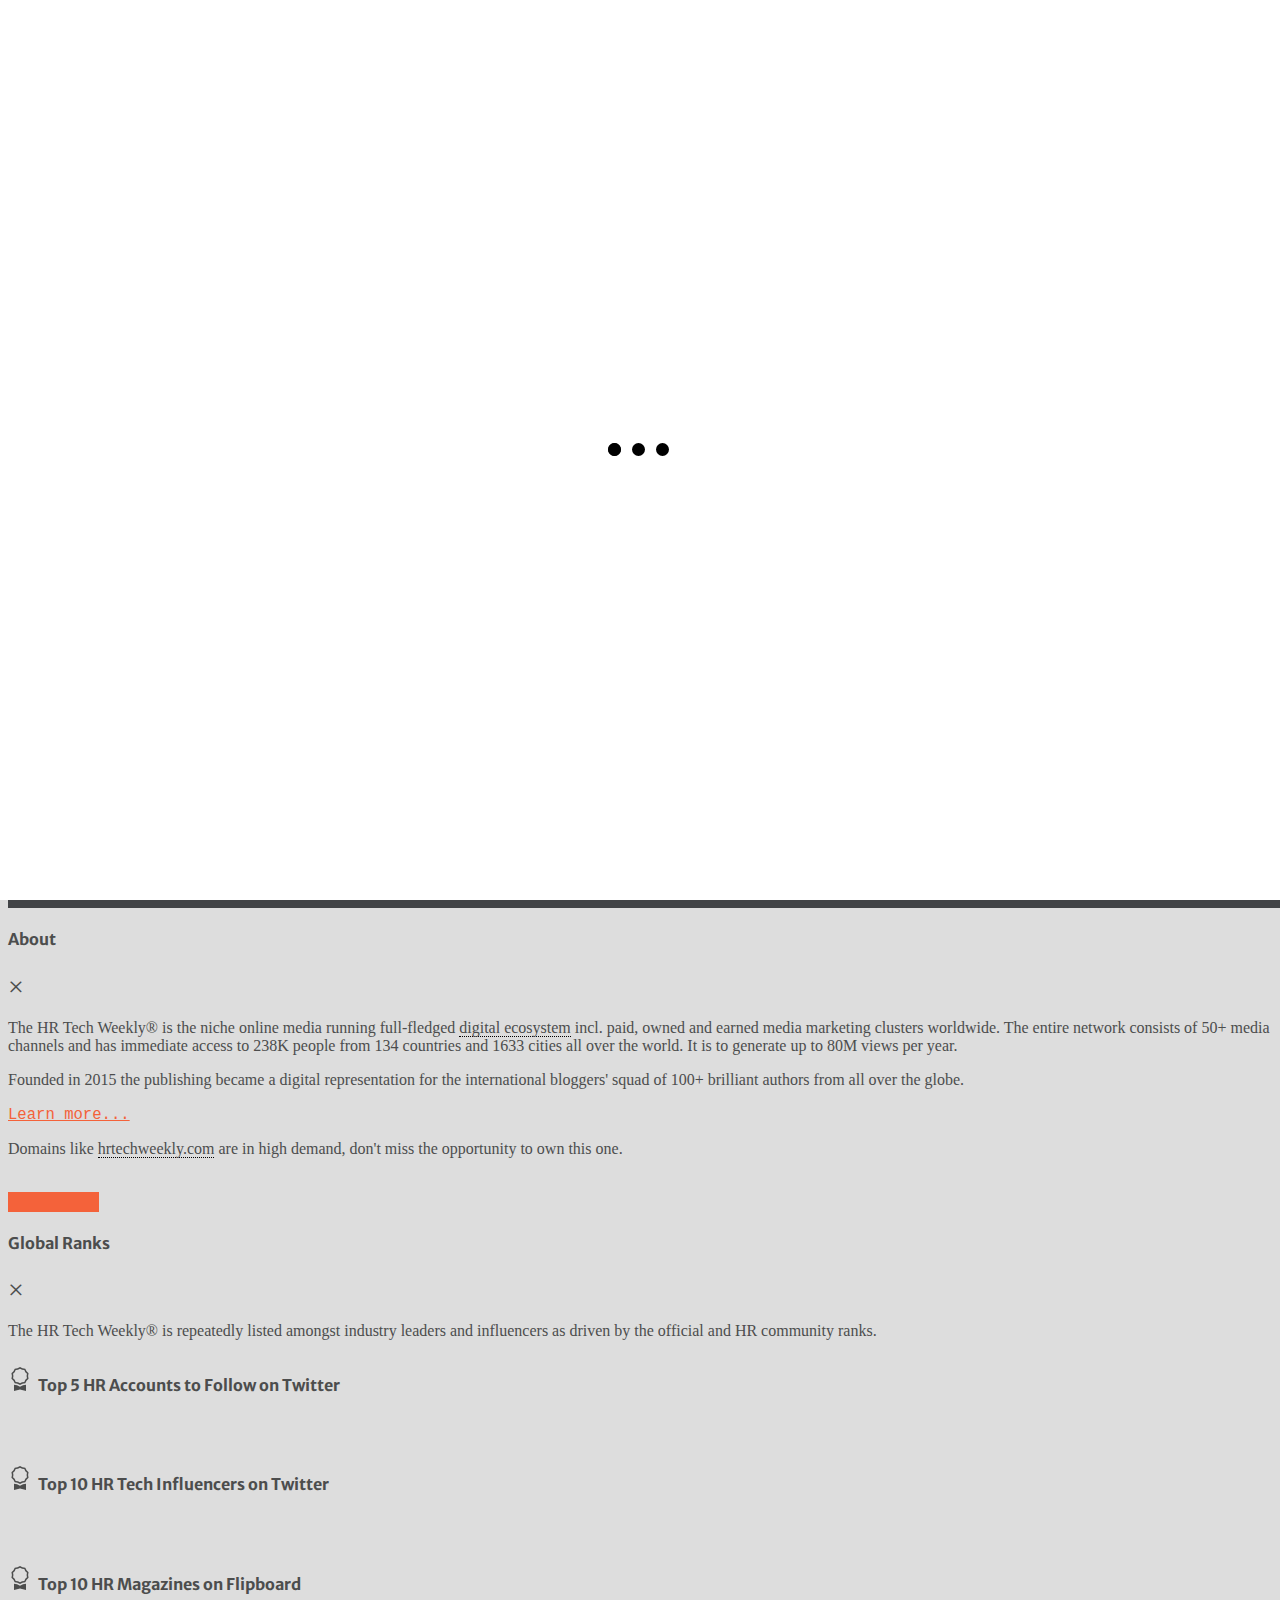
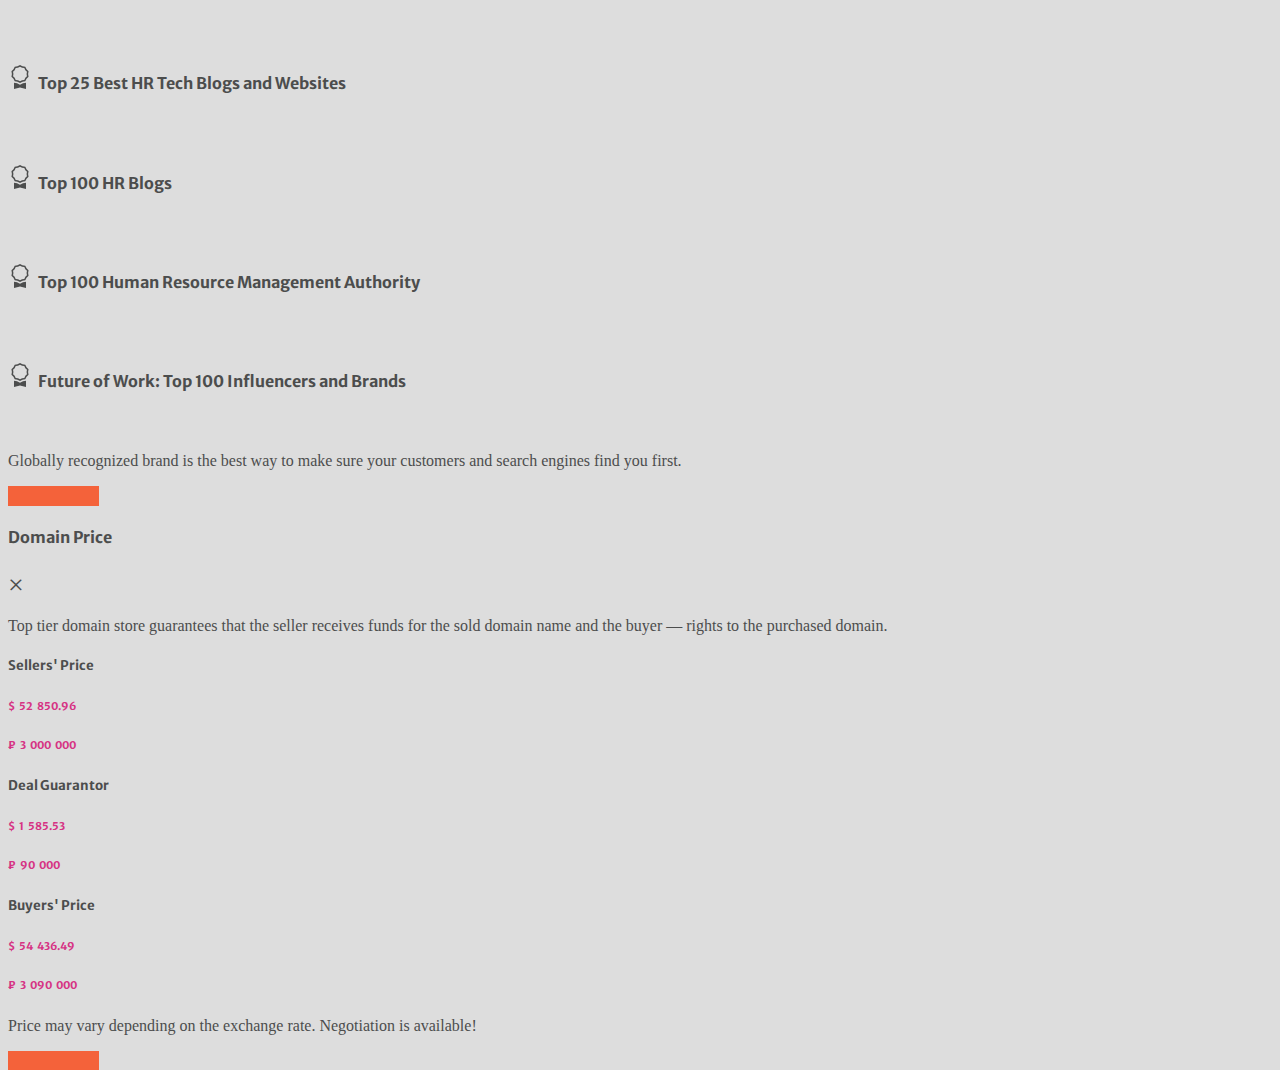
<file: index.html>
<!DOCTYPE html>
<!-- PUBLIC "-//W3C//DTD XHTML 1.1//EN" "http://www.w3.org/TR/xhtml11/DTD/xhtml11.dtd" -->
<html lang="en" xml:lang="en" dir="ltr" xmlns="http://www.w3.org/1999/xhtml">

<head itemscope itemtype="http://schema.org/WPHeader">
	<!-- schema.org scope WPHeader-->
	<meta charset="utf-8"><!-- Meta Core-->
	<meta http-equiv="X-UA-Compatible" content="IE=edge"><!-- Internet Explorer Rendering ("old but not useless")-->
	<!-- Base URL-->
	<base href="">
	<!-- START Profiles-->
	<!-- XFN 1.1 Profile-->
	<link rel="profile" href="https://gmpg.org/xfn/11">
	<!-- OpenSearch Profile-->
	<link rel="profile" href="http://a9.com/-/spec/opensearch/1.1/">
	<!-- DCMI Profile-->
	<link rel="profile" href="https://www.dublincore.org/specifications/dublin-core/dc-html/">
	<!-- Dublin Core Metatag Initiative-->
	<link rel="schema.DC" href="http://purl.org/dc/elements/1.1/">
	<link rel="schema.DCTERMS" href="http://purl.org/dc/terms/">
	<!-- END Profiles-->
	<!-- A super tiny, native performant library for lazy-loading JS, CSS, images, iframes... Easily speed up a website!-->
	<script>
	! function(e, o, t, n, i, r) { // This script should always go inline as early as possible for better performance.
		function c(e, t) {
			r ? n(e, t || 32) : i.push(e, t)
		}

		function f(e, t, n, i) {
			return t && o.getElementById(t) || (i = o.createElement(e || 'SCRIPT'), t && (i.id = t), n && (i.onload = n), o.head.appendChild(i)), i || {}
		}
		r = /p/.test(o.readyState), e.addEventListener('on' + t in e ? t : 'load', function() {
			for(r = 1; i[0];) c(i.shift(), i.shift())
		}), c._ = f, e.defer = c, e.deferscript = function(e, t, n, i) {
			c(function() {
				f('', t, i).src = e
			}, n)
		}
	}(this, document, 'pageshow', setTimeout, []),
	function(s, n) {
		var a = 'IntersectionObserver',
			d = 'src',
			l = 'lazied',
			h = 'data-',
			m = h + l,
			y = 'load',
			p = 'forEach',
			b = 'getAttribute',
			g = 'setAttribute',
			v = Function(),
			I = s.defer || v,
			c = I._ || v;

		function A(e, t) {
			return [].slice.call((t || n).querySelectorAll(e))
		}

		function e(u) {
			return function(e, t, o, r, c, f) {
				I(function(n, t) {
					function i(n) {
						!1 !== (r || v).call(n, n) && ((f || ['srcset', d, 'style'])[p](function(e, t) {
							(t = n[b](h + e)) && n[g](e, t)
						}), A('SOURCE', n)[p](i), y in n && n[y]()), n.className += ' ' + (o || l)
					}
					t = a in s ? (n = new s[a](function(e) {
						e[p](function(e, t) {
							e.isIntersecting && (t = e.target) && (n.unobserve(t), i(t))
						})
					}, c)).observe.bind(n) : i, A(e || u + '[' + h + d + ']:not([' + m + '])')[p](function(e) {
						e[b](m) || (e[g](m, u), t(e))
					})
				}, t)
			}
		}

		function t() {
			I(function(t, n, i, o, r) {
				t = A((i = '[type=deferjs]') + ':not(' + (o = '[async]') + ')').concat(A(i + o)),
					function e() {
						if(0 != t) {
							for(o in (i = t.shift()).parentNode.removeChild(i), i.removeAttribute('type'), n = c(i.nodeName), i) 'string' == typeof(r = i[o]) && n[o] != r && (n[o] = r);
							n[d] && !n.hasAttribute('async') ? n.onload = n.onerror = e : I(e, .1)
						}
					}()
			}, 4)
		}
		t(), s.deferstyle = function(t, n, e, i) {
			I(function(e) {
				(e = c('LINK', n, i)).rel = 'stylesheet', e.href = t
			}, e)
		}, s.deferimg = e('IMG'), s.deferiframe = e('IFRAME'), I.all = t
	}(this, document);
	</script>
	<!-- Viewpoint Mode-->
	<meta name="viewport" content="width=device-width, initial-scale=1, shrink-to-fit=no">
	<!-- Meta Data - Key-->
	<meta name="description" lang="en" xml:lang="en" content="Well known premium domain name hrtechweekly.com is available for instantly purchase. Invest in a great digital asset to launch your media business.">
	<meta name="keywords" lang="en" xml:lang="en" content="hrtechweekly, hrtechweekly.com, hr tech weekly, for sale, premium domain, domain name, media business, online media">
	<!-- ...then Item Property for Schema.org-->
	<meta itemprop="description" content="Well known premium domain name hrtechweekly.com is available for instantly purchase. Invest in a great digital asset to launch your media business.">
	<meta itemprop="keywords" content="hrtechweekly, hrtechweekly.com, hr tech weekly, for sale, premium domain, domain name, media business, online media">
	<!-- ...and DCMI-->
	<meta name="DC.Subject" content="hrtechweekly, hrtechweekly.com, hr tech weekly, for sale, premium domain, domain name, media business, online media">
	<meta name="DC.Description" content="Well known premium domain name hrtechweekly.com is available for instantly purchase. Invest in a great digital asset to launch your media business.">
	<meta name="abstract" content="Domain for Sale">
	<!-- ...then Item Property for Schema.org-->
	<meta itemprop="abstract" content="Domain for Sale">
	<!-- ...and DCMI-->
	<meta name="DC.Abstract" content="Domain for Sale">
	<!-- Title (incl. Item Property for Schema.org)-->
	<title itemprop="headline">The HR Tech Weekly® - Domain for Sale. Buy It Now!</title>
	<!-- ...and ROR-->
	<meta name="title" content="The HR Tech Weekly® - Domain for Sale. Buy It Now!">
	<!-- ...and DCMI-->
	<meta name="DC.Title" content="The HR Tech Weekly® - Domain for Sale. Buy It Now!">
	<meta name="DCTERMS.Alternative" content="The HR Tech Weekly® - Domain for Sale. Buy It Now!">
	<!-- Cascade Style Sheets Files (CSS)-->
	<!-- Google Fonts-->
	<link href="https://fonts.googleapis.com/css?family=Merriweather+Sans:400,700&display=swap" rel="stylesheet preload" as="style" type="text/css" crossorigin="anonymous" referrerpolicy="no-referrer" media="all">
	<link href="https://fonts.googleapis.com/css?family=Merriweather:400,300,300italic,400italic,700,700italic&display=swap" rel="stylesheet preload" as="style" type="text/css" crossorigin="anonymous" referrerpolicy="no-referrer" media="all">
	<!-- Vendor CSS-->
	<link href="https://cdnjs.cloudflare.com/ajax/libs/bootstrap/5.2.2/css/bootstrap.min.css" rel="stylesheet" integrity="sha512-CpIKUSyh9QX2+zSdfGP+eWLx23C8Dj9/XmHjZY2uDtfkdLGo0uY12jgcnkX9vXOgYajEKb/jiw67EYm+kBf+6g==" crossorigin="anonymous" referrerpolicy="no-referrer">
	<!-- Theme CSS-->
	<link href="css/styles.css" rel="stylesheet" type="text/css">
	<!-- END Cascade Style Sheets Files (CSS). NB: Don't change the order of appearance as it may influence the rendering-->
	<!-- UI & UX Custom Inline CSS-->
	<!-- END UI & UX Custom Inline CSS-->
	<!-- Facebook Open Graph-->
	<meta property="og:type" content="website">
	<meta property="og:url" content="https://hrtechweekly.com/">
	<meta property="og:title" content="The HR Tech Weekly® - Domain for Sale. Buy It Now!">
	<meta property="og:description" content="Well known premium domain name hrtechweekly.com is available for instantly purchase. Invest in a great digital asset to launch your media business.">
	<meta property="og:site_name" content="The premium domain name hrtechweekly.com is for sale. Don't miss the opportunity to buy it!">
	<meta property="og:locale" content="en_US">
	<meta property="og:locale:alternate" content="ru_RU">
	<meta property="fb:app_id" content="249643311490">
	<!-- Open Graph Image-->
	<meta property="og:image" content="https://hrtechweekly.com/images/open-graph-image.jpg">
	<meta property="og:image:width" content="1200">
	<meta property="og:image:height" content="630">
	<!-- Twitter Markup-->
	<meta name="twitter:card" content="summary">
	<meta name="twitter:creator" content="@HRTechWeekly">
	<meta name="twitter:site" content="@HRTechWeekly">
	<meta name="twitter:title" content="The HR Tech Weekly® - Domain for Sale. Buy It Now!">
	<meta name="twitter:description" content="The premium domain name hrtechweekly.com is for sale. Don't miss the opportunity to buy it!">
	<meta name="twitter:country" content="US">
	<!-- Twitter Image-->
	<meta name="twitter:image" content="https://hrtechweekly.com/images/twitter-image.jpg">
	<meta name="twitter:image:alt" content="The HR Tech Weekly® - Domain for Sale. Buy It Now!">
	<meta name="twitter:image:width" content="1024">
	<meta name="twitter:image:height" content="512">
	<!-- Favicon Package-->
	<link rel="icon" type="image/x-icon" href="favicon.ico">
	<link rel="icon" type="image/vnd.microsoft.icon" href="favicon.ico">
	<!--[if IE]>
            <link rel="shortcut icon" type="image/x-icon" href="https://hrtechweekly.com/favicon.ico" />
        <![endif]-->
	<link rel="shortcut icon" href="[data-uri]"> <!-- sizes="16x16"-->
	<link sizes="1080x1080" rel="icon" href="images/icon.png">
	<!-- .covers all the missing sizes before implementing an extended favicon package for PWA-->
	<link sizes="32x32" rel="icon" href="images/favicon.png">
	<link sizes="180x180" rel="apple-touch-icon" href="images/apple-touch-icon.png">
	<link sizes="192x192" rel="icon" href="images/android-chrome.png">
	<meta name="msapplication-TileImage" content="https://hrtechweekly.com/images/mstile.png"> <!-- sizes="270x270"-->
	<!-- Meta Data - Other-->
	<meta name="copyright" content="The HR Tech Weekly®">
	<meta name="reply-to" content="info@hrtechweekly.com">
	<meta name="publisher" content="The HR Tech Weekly®">
	<meta name="author" content="The HR Tech Weekly®" lang="en" xml:lang="en" title="Editorial Team">
	<meta name="designer" content="codexgq (URL: https://codex.gq GitHub: https://github.com/codexgq Email: info@codex.gq)">
	<meta name="rating" content="General">
	<meta name="classification" content="Business">
	<meta name="distribution" content="Global">
	<meta name="generator" content="Bootstrap">
	<meta name="template" content="domain-for-sale-free-theme-codexgq v1.0.0">
	<meta name="resource-type" content="Document">
	<!-- ...then Item Property for Schema.org-->
	<meta itemprop="publisher" content="The HR Tech Weekly®">
	<!-- ...and DCMI-->
	<meta name="DC.Creator" content="The HR Tech Weekly®">
	<meta name="DC.Publisher" content="The HR Tech Weekly®">
	<meta name="DC.Publisher.URL" content="https://hrtechweekly.com/">
	<meta name="DC.Contributor" content="Editorial Team">
	<meta name="DC.Type" content="Service">
	<meta name="DC.Format" content="text/html">
	<meta name="DC.Rights" content="The HR Tech Weekly®">
	<meta name="DCTERMS.RightsHolder" content="The HR Tech Weekly®">
	<meta name="DC.Audience" content="Business">
	<!-- Contacts-->
	<link rel="help" href="mailto:info@hrtechweekly.com">
	<!-- Robots-->
	<meta name="robots" content="all">
	<meta name="googlebot" content="index, follow">
	<meta name="yandex" content="index, follow">
	<meta name="document-state" content="dynamic">
	<meta name="revisit-after" content="1">
    <!-- OpenSearch-->
    <link rel="search" type="application/opensearchdescription+xml" title="The HR Tech Weekly® Web Search" href="https://hrtechweekly.com/opensearch.xml"> <!-- .opensearch.xml-->
    <meta name="totalResults" content="4230000">
    <meta name="startIndex" content="1">
    <meta name="itemsPerPage" content="10">
	<!-- Referrer Policy-->
	<meta name="referrer" content="no-referrer-when-downgrade">
	<!-- Mobile-->
	<meta name="HandheldFriendly" content="True">
	<meta name="MobileOptimized" content="320">
	<!-- iOS-->
	<meta name="apple-mobile-web-app-title" content="The HR Tech Weekly®">
	<meta name="apple-mobile-web-app-capable" content="yes">
	<meta name="apple-mobile-web-app-status-bar-style" content="default">
	<meta name="apple-touch-fullscreen" content="yes">
	<!-- Android-->
	<meta name="theme-color" content="#ffffff">
	<meta name="mobile-web-app-capable" content="yes">
	<!-- UC Mobile Browser-->
	<meta name="full-screen" content="yes">
	<meta name="browsermode" content="application">
	<meta name="imagemode" content="force">
	<meta name="nightmode" content="disable">
	<meta name="layoutmode" content="fitscreen">
	<meta name="full-screen" content="yes">
	<!-- QQ Mobile Browser-->
	<meta name="X5-fullscreen" content="true">
	<meta name="X5-page-mode" content="app">
	<!-- Fast Mode with 360 Browser Enabled-->
	<meta name="renderer" content="webkit|ie-comp|ie-stand">
	<meta name="force-rendering" content="webkit">
	<!-- MS Application-->
	<meta name="msapplication-config" content="">
	<meta name="msapplication-window" content="width=1024;height=768">
	<meta name="msapplication-allowDomainMetaTags" content="true">
	<!-- Pinned Sites-->
	<meta name="application-name" content="The HR Tech Weekly®">
	<meta name="application-name" lang="en" content="The HR Tech Weekly®">
	<meta name="msapplication-tooltip" content="Domain for Sale. Buy It Now!">
	<meta name="msapplication-starturl" content="https://hrtechweekly.com/">
	<!-- Windows 8, 10 Color Scheme-->
	<meta name="msapplication-navbutton-color" content="#ffffff">
	<meta name="msapplication-TileColor" content="#000000">
	<!-- IE Separate Tasks-->
	<meta name="msapplication-task" content="name=English;
            action-uri=https://hrtechweekly.com/;
            icon-uri=https://hrtechweekly.com/images/united-states-of-america-192x192.png">
	<meta name="msapplication-task" content="name=Russian (Русский язык);
            action-uri=https://hrtechweekly.com/ru/;
            icon-uri=https://hrtechweekly.com/images/russia-192x192.png">
	<!-- Tap Highlighting-->
	<meta name="msapplication-tap-highlight" content="no">
	<!-- IE Comments Done Right-->
	<!--[if lt IE 7]>     <html class="lt-ie9 lt-ie8 lt-ie7"> <![endif]-->
	<!--[if IE 7]>        <html class="lt-ie9 lt-ie8">        <![endif]-->
	<!--[if IEMobile 7 ]> <html class="iem7" lang="en"> <![endif]-->
	<!--[if IE 8]>        <html class="lt-ie9">               <![endif]-->
	<!--[if gt IE 8]>     <!-->
	<!--<![endif]-->
	<!-- saved from url=(0014)about:internet -->
	<!-- Display Mode-->
	<meta name="display" content="standalone">
	<!-- Geo Tags-->
	<meta name="geo.region" content="US, RU">
	<!-- ...and DCMI-->
	<meta name="DC.Coverage" content="US, RU, World">
	<!-- Content Language-->
	<meta name="language" content="en">
	<!-- ...then Item Property for Schema.org-->
	<meta itemprop="inLanguage" content="en">
	<!-- ...and DCMI-->
	<meta name="DC.Language" content="en">
	<!-- END Content Language-->
	<!-- SEO Core-->
	<link rel="canonical" href="https://hrtechweekly.com/">
	<!-- ...then Item Property for Schema.org-->
	<link itemprop="url" data-rel="canonical" content="https://hrtechweekly.com/" href="https://hrtechweekly.com/">
	<!-- ...and DCMI-->
	<meta name="DC.Identifier" content="https://hrtechweekly.com/">
	<link rel="DC.Identifier" href="https://hrtechweekly.com/">
	<meta name="DC.Relation" content="https://hrtechweekly.com/">
	<meta name="DCTERMS.isPartOf" content="https://hrtechweekly.com/">
	<!-- Hreflang Tags-->
	<!-- English-->
	<link rel="alternate" hreflang="en" href="https://hrtechweekly.com/" lang="en" xml:lang="en" title="The HR Tech Weekly® - Domain for Sale. Buy It Now!">
	<!-- Russian-->
	<link rel="alternate" hreflang="ru" href="https://hrtechweekly.com/ru/" lang="ru" xml:lang="ru" title="The HR Tech Weekly® - Домен продается. Купить в магазине доменов RU-CENTER">
	<!-- Default-->
	<link rel="alternate" hreflang="x-default" href="https://hrtechweekly.com/">
	<!-- END Hreflang Tags-->
	<!-- Markup (JSON-LD) structured in Schema.org START-->
	<!-- WebSite Markup-->
	<script type='application/ld+json'>
	{
		"@context": "https://schema.org/",
		"@graph": [{
			"@type": "WebSite",
			"@id": "https://hrtechweekly.com/#website",
			"url": "https://hrtechweekly.com/",
			"inLanguage": "en, ru",
			"name": "The HR Tech Weekly® - Domain for Sale. Buy It Now!",
			"description": "Well known premium domain name hrtechweekly.com is available for instantly purchase. Invest in a great digital asset to launch your media business.",
			"potentialAction": {
				"@type": "SearchAction",
				"target": "https://hrtechweekly.com/?s={query}",
				"query-input": "required name=query"
			}
		}, {
			"@type": "WebPage",
			"@id": "https://hrtechweekly.com/#webpage",
			"url": "https://hrtechweekly.com/",
			"inLanguage": "en",
			"name": "The HR Tech Weekly® - Domain for Sale. Buy It Now!",
			"description": "Well known premium domain name hrtechweekly.com is available for instantly purchase. Invest in a great digital asset to launch your media business.",
			"isPartOf": {
				"@id": "https://hrtechweekly.com/#website"
			}
		}]
	}
	</script>
	<!-- Organization-->
	<script type='application/ld+json'>
	{
		"@context": "https://schema.org/",
		"@type": "Organization",
		"name": "The HR Tech Weekly®",
		"@id": "https://hrtechweekly.com/#organization",
		"url": "https://hrtechweekly.com/",
		"logo": {
			"@type": "ImageObject",
			"url": "https://hrtechweekly.com./images/hrtw-logo-fhd.png",
			"width": 1920,
			"height": 1080,
			"caption": "FHD Logotype of The HR Tech Weekly®",
			"@id": "https://hrtechweekly.com/#logo"
		},
		"contactPoint": {
			"@type": "ContactPoint",
			"email": "info@hrtechweekly.com",
			"contactType": "customer service",
			"areaServed": "US, RU, World",
			"availableLanguage": ["en", "Russian"]
		},
		"sameAs": ["https://www.hrtechweekly.com/", 
		"https://crunch.hrtechweekly.com/", 
		"https://journal.hrtechweekly.com/", 
		"https://magazine.hrtechweekly.com/", 
		"https://hrtechweekly.wordpress.com/",
		"https://hrtechweekly.github.io/"]
	}
	</script>
	<!-- ServiceChannel-->
	<script type="application/ld+json">
	{
		"@context": "https://schema.org/",
		"@type": "ServiceChannel",
		"availableLanguage": [{
			"@type": "Language",
			"name": "English",
			"identifier": "EN"
		}, {
			"@type": "Language",
			"name": "Russian",
			"identifier": "RU"
		}]
	}
	</script>
	<!-- END Markup (JSON-LD) structured in Schema.org-->
	<!-- XML Meta Tags-->
    <!-- Linking to Schema.org metadata (JSON-LD) in XML from HTML-->
    <link rel="meta" href="https://hrtechweekly.com/schema.xml"> <!-- .schema.xml-->
    <!-- Linking to Dublin Core™ metadata in XML from HTML-->
    <link rel="meta" href="https://hrtechweekly.com/dc.xml"> <!-- .dc.xml-->
    <!-- RSS Feed-->
    <link href="https://hrtechweekly.com/rss" rel="alternate" type="application/rss+xml" title="The HR Tech Weekly® - Domain for Sale. Buy It Now! :: Feed">
	<!-- Sitemaps-->
	<link rel="sitemap" type="application/xml" title="Sitemap" href="https://hrtechweekly.com/sitemap.xml"> <!-- .sitemep.xml-->
	<link rel="meta" href="https://hrtechweekly.com/ror.xml"> <!-- .ror.xml-->
	<link rel="meta" href="https://hrtechweekly.com/hreflang.xml"> <!-- .hreflang.xml-->
	<link rel="meta" href="https://hrtechweekly.com/urllist.txt"> <!-- .urllist.txt-->
	<!-- END XML Meta Tags. NB: .xml links should a full URI-->
	<!-- .this is the end my freind-->
	<!-- START ANALYTICS ('<head>')-->
	<!-- Yandex.Metrika Counter-->
	<!-- END Yandex.Metrika Counter-->
	<!-- Global Site Tag (gtag.js) - Google Analytics-->
	<!-- Google Tag Manager-->
	<!-- End Google Tag Manager-->
	<!-- END ANALYTICS ('<head>')-->
</head>

<body>
	<span id="website">
	</span>
	<!-- .website @id schema.org-->
	<span id="webpage">
	</span>
	<!-- .webpage @id schema.org-->
	<span id="organization">
	</span>
	<!-- .organization @id schema.org-->
	<!-- START ANALYTICS ('<body>')-->
	<!-- Google Tag Manager (noscript)-->
	<!--noindex-->
	<!--/noindex-->
	<!-- End Google Tag Manager (noscript)-->
	<!-- Yandex.Metrika Counter (noscript)-->
	<!--noindex-->
	<!--/noindex-->
	<!-- END Yandex.Metrika Counter (noscript)-->
	<!-- END ANALYTICS ('<body>')-->
	<!-- Preloader-->
	<div class="preloader">
		<div class="lds-ellipsis">
			<div></div>
			<div></div>
			<div></div>
			<div></div>
		</div>
	</div>
	<!-- END Preloader-->
	<!-- START SITE CONTENT-->
	<!-- Header Plug-->
	<header>
		<!--noindex-->
		<p style="display: none;">The HR Tech Weekly® - The meeting space for HR Tech addicts and nerds of the digital era. Those about hunting either heads or jobs are welcome too. Startup? Go ahead!</p>
		<!--/noindex-->
	</header>
	<div itemscope itemtype="https://schema.org/WebSite">
		<!-- schema.org scope WebSite-->
		<meta itemprop="name" content="The HR Tech Weekly® - Domain for Sale. Buy It Now!">
		<meta itemprop="description" content="Well known premium domain name hrtechweekly.com is available for instantly purchase. Invest in a great digital asset to launch your media business.">
	</div>
	<!-- START Document Wrapper-->
	<div id="main-wrapper">
		<!-- id @main-wrapper-->
		<div class="container-fluid px-0">
			<!-- container-fluid-->
			<section class="hero-wrap">
				<!-- section-hero-wrap-->
				<div class="hero-mask opacity-8 bg-dark"></div>
				<div class="hero-bg" style="background-image:url('./images/intro-bg.jpg');"></div>
				<div class="hero-content fullscreen d-flex flex-column">
					<!-- hero-content-->
					<!-- Main Navigation-->
					<nav class="navbar navbar-expand-lg navbar-light fixed-top py-3" id="mainNav">
						<!-- id @mainNav-->
						<div class="container px-4 px-lg-5" itemscope itemtype="https://schema.org/SiteNavigationElement">
							<!-- schema.org scope SiteNavigationElement-->
							<a class="navbar-brand btn-enl-lg" href="/" title="The HR Tech Weekly® - Domain for Sale. Buy It Now!">The HR Tech Weekly</a>
							<meta itemprop="name" content="The HR Tech Weekly® - Domain for Sale. Buy It Now!">
							<meta itemprop="description" content="Well known premium domain name hrtechweekly.com is available for instantly purchase. Invest in a great digital asset to launch your media business.">
							<!-- .title .meta-->
							<button class="navbar-toggler navbar-toggler-right" type="button" data-bs-toggle="collapse" data-bs-target="#navbarResponsive" aria-controls="navbarResponsive" aria-expanded="false" aria-label="Toggle Navigation"><span class="navbar-toggler-icon"></span></button>
							<!-- .button-->
							<div class="collapse navbar-collapse" id="navbarResponsive">
								<!-- id @navbarResponsive-->
								<ul class="navbar-nav ms-auto my-2 my-lg-0">
									<li class="nav-item">
										<a itemprop="url" class="nav-link" href="https://hrtechweekly.wordpress.com/" target="_blank" rel="noopener" title="The HR Tech Weekly® official blog, founded in 2015. The meeting space for HR Tech addicts and nerds of the digital era. Those about hunting either heads or jobs are welcome too. Startup? Go ahead! Included in Top 25 HR Tech Blogs and Websites 2021-2022. Also in Top 100 HR Blogs 2016-2022, Top 100 Human Resource Management Authority 2017, and the Future of Work: Top 100 Influencers and Brands 2016.">
											<span itemprop="name" content="Blog">Blog</span>
											<meta itemprop="description" content="The HR Tech Weekly® official blog, founded in 2015. The meeting space for HR Tech addicts and nerds of the digital era. Those about hunting either heads or jobs are welcome too. Startup? Go ahead! Included in Top 25 HR Tech Blogs and Websites 2021-2022. Also in Top 100 HR Blogs 2016-2022, Top 100 Human Resource Management Authority 2017, and the Future of Work: Top 100 Influencers and Brands 2016.">
											<!-- .meta-->
										</a>
										<!-- .url-->
									</li>
									<!-- .element-->
									<li class="nav-item">
										<a itemprop="url" class="nav-link" href="https://journal.hrtechweekly.com/" target="_blank" rel="noopener" title="HR Tech Weekly Journal - All the blog stories in short.">
											<span itemprop="name" content="Journal">Journal</span>
											<meta itemprop="description" content="HR Tech Weekly Journal - All the blog stories in short.">
											<!-- .meta-->
										</a>
										<!-- .url-->
									</li>
									<!-- .element-->
									<li class="nav-item">
										<a itemprop="url" class="nav-link" href="https://magazine.hrtechweekly.com/" target="_blank" rel="noopener" title="HR Tech Magazine - Your personal HR Tech magazine!">
											<span itemprop="name" content="Magazine">Magazine</span>
											<meta itemprop="description" content="HR Tech Magazine - Your personal HR Tech magazine!">
											<!-- .meta-->
										</a>
										<!-- .url-->
									</li>
									<!-- .element-->
									<li class="nav-item">
										<a itemprop="url" class="nav-link" href="https://crunch.hrtechweekly.com/" target="_blank" rel="noopener" title="HR Tech Crunch - This is your single entry point to the global HR blogosphere and network!">
											<span itemprop="name" content="Crunch">Crunch</span>
											<meta itemprop="description" content="HR Tech Crunch - This is your single entry point to the global HR blogosphere and network!">
											<!-- .meta-->
										</a>
										<!-- .url-->
									</li>
									<!-- .element-->
									<li class="nav-item">
										<a itemprop="url" class="nav-link" href="https://www.nic.ru/en/shop/lot/hrtechweekly.com/" target="_blank" rel="noopener" title="Buy domain name hrtechweekly.com in a trusted domain store.">
											<svg class="bi bi-cart text-primary btn-enl-lg" width="1.5em" height="1.5em" viewBox="0 0 16 16" fill="currentColor" focusable="false" aria-hidden="true" xmlns="http://www.w3.org/2000/svg">
												<path fill-rule="evenodd" clip-rule="evenodd" d="M0 1.5A.5.5 0 0 1 .5 1H2a.5.5 0 0 1 .485.379L2.89 3H14.5a.5.5 0 0 1 .491.592l-1.5 8A.5.5 0 0 1 13 12H4a.5.5 0 0 1-.491-.408L2.01 3.607 1.61 2H.5a.5.5 0 0 1-.5-.5zM3.102 4l1.313 7h8.17l1.313-7H3.102zM5 12a2 2 0 1 0 0 4 2 2 0 0 0 0-4zm7 0a2 2 0 1 0 0 4 2 2 0 0 0 0-4zm-7 1a1 1 0 1 1 0 2 1 1 0 0 1 0-2zm7 0a1 1 0 1 1 0 2 1 1 0 0 1 0-2z" />
											</svg>
											<!-- .bs-icon-->
											<span itemprop="name" content="Store">&nbsp;Store</span>
											<meta itemprop="description" content="Buy domain name hrtechweekly.com in a trusted domain store.">
											<!-- .meta-->
										</a>
										<!-- .url-->
									</li>
									<!-- .element-->
								</ul>
								<!-- .array-->
							</div>
							<!-- .id @navbarResponsive-->
						</div>
						<!-- .container .SiteNavigationElement-->
					</nav>
					<!-- .id @mainNav-->
					<!-- END Main Navigation-->
					<!-- Interactive Navigation 1: Upper Left Extra Buttons-->
					<div class="container" itemscope itemtype="https://schema.org/SiteNavigationElement">
						<!-- schema.org scope SiteNavigationElement-->
						<meta itemprop="name" content="Pitch to Investors">
						<meta itemprop="description" content="The HR Tech Weekly® pitch towards the investors, and public offer.">
						<!-- .meta-->
						<!-- Upper Left Extra Button (1) HTML. Information Popup Button: Popup 1-->
						<a data-bs-toggle="modal" data-bs-target="#info-1-part" href="#" title="About">
							<svg id="btn-nav-1" class="bi bi-info-circle fs-1 text-primary btn-enl-lg" width="1.0em" height="1.0em" viewBox="0 0 16 16" fill="currentColor" focusable="false" aria-hidden="true" xmlns="http://www.w3.org/2000/svg">
								<path fill-rule="evenodd" clip-rule="evenodd" d="M8 15A7 7 0 1 1 8 1a7 7 0 0 1 0 14zm0 1A8 8 0 1 0 8 0a8 8 0 0 0 0 16z" />
								<path d="m8.93 6.588-2.29.287-.082.38.45.083c.294.07.352.176.288.469l-.738 3.468c-.194.897.105 1.319.808 1.319.545 0 1.178-.252 1.465-.598l.088-.416c-.2.176-.492.246-.686.246-.275 0-.375-.193-.304-.533L8.93 6.588zM9 4.5a1 1 0 1 1-2 0 1 1 0 0 1 2 0z" />
							</svg>
							<!-- .bs-icon-->
							<meta itemprop="name" content="About">
							<meta itemprop="description" content="The HR Tech Weekly® publishing at a glance. Learn more about digital ecosystem, network, and bloggers' squad.">
							<!-- .meta-->
						</a>
						<!-- .modal-call .element-->
						<!-- END Upper Left Extra Button (1) HTML-->
						<!-- Upper Left Extra Button (2) HTML. Information Popup Button: Popup 2-->
						<a data-bs-toggle="modal" data-bs-target="#info-2-part" href="#" title="Global Ranks">
							<svg id="btn-nav-2" class="bi bi-award fs-1 text-primary btn-enl-lg" width="1.0em" height="1.0em" viewBox="0 0 16 16" fill="currentColor" focusable="false" aria-hidden="true" xmlns="http://www.w3.org/2000/svg">
								<path fill-rule="evenodd" clip-rule="evenodd" d="M9.669.864 8 0 6.331.864l-1.858.282-.842 1.68-1.337 1.32L2.6 6l-.306 1.854 1.337 1.32.842 1.68 1.858.282L8 12l1.669-.864 1.858-.282.842-1.68 1.337-1.32L13.4 6l.306-1.854-1.337-1.32-.842-1.68L9.669.864zm1.196 1.193.684 1.365 1.086 1.072L12.387 6l.248 1.506-1.086 1.072-.684 1.365-1.51.229L8 10.874l-1.355-.702-1.51-.229-.684-1.365-1.086-1.072L3.614 6l-.25-1.506 1.087-1.072.684-1.365 1.51-.229L8 1.126l1.356.702 1.509.229z" />
								<path d="M4 11.794V16l4-1 4 1v-4.206l-2.018.306L8 13.126 6.018 12.1 4 11.794z" />
							</svg>
							<!-- .bs-icon-->
							<meta itemprop="name" content="Global Ranks">
							<meta itemprop="description" content="The HR Tech Weekly® official and HR community driven ranks, and marketing proposal.">
							<!-- .meta-->
						</a>
						<!-- .modal-call .element-->
						<!-- END Upper Left Extra Button (2) HTML-->
						<!-- Upper Left Extra Button (3) HTML. Information Popup Button: Contact-->
						<a href="mailto:info@hrtechweekly.com?subject=Message%20from%20the%20website%20hrtechweekly.com" target="_top" rel="noopener nofollow" title="Contact Us via Email">
							<svg id="btn-nav-5" class="bi bi-envelope fs-1 text-primary btn-enl-lg" width="1.0em" height="1.0em" viewBox="0 0 16 16" fill="currentColor" focusable="false" aria-hidden="true" xmlns="http://www.w3.org/2000/svg">
								<path fill-rule="evenodd" clip-rule="evenodd" d="M0 4a2 2 0 0 1 2-2h12a2 2 0 0 1 2 2v8a2 2 0 0 1-2 2H2a2 2 0 0 1-2-2V4Zm2-1a1 1 0 0 0-1 1v.217l7 4.2 7-4.2V4a1 1 0 0 0-1-1H2Zm13 2.383-4.708 2.825L15 11.105V5.383Zm-.034 6.876-5.64-3.471L8 9.583l-1.326-.795-5.64 3.47A1 1 0 0 0 2 13h12a1 1 0 0 0 .966-.741ZM1 11.105l4.708-2.897L1 5.383v5.722Z" />
							</svg>
							<!-- .bs-icon-->
							<meta itemprop="name" content="Contact">
							<meta itemprop="description" content="Send us an Email message from the website.">
							<!-- .meta-->
						</a>
						<!-- .mailto .element-->
						<!-- END Upper Left Extra Button (3) HTML-->
					</div>
					<!-- .container .SiteNavigationElement-->
					<!-- END Interactive Navigation 1: Upper Left Extra Buttons-->
					<!-- Interactive Navigation 2: Upper Right Extra Buttons-->
					<!-- Upper Right Extra Button (1) HTML. Hreflang Menu: Switch Languages Dropdown-->
					<div class="dropdown" itemscope itemtype="https://schema.org/SiteNavigationElement">
						<!-- schema.org scope SiteNavigationElement-->
						<meta itemprop="name" content="The HR Tech Weekly® - Domain for Sale. Buy It Now!">
						<meta itemprop="description" content="Well known premium domain name hrtechweekly.com is available for instantly purchase. Invest in a great digital asset to launch your media business.">
						<!-- .meta-->
						<svg id="btn-nav-3" class="bi bi-geo-alt fs-1 text-primary btn-enl-lg dropdown-toggle" role="button" data-bs-toggle="dropdown" width="1.0em" height="1.0em" viewBox="0 0 16 16" fill="currentColor" focusable="false" aria-haspopup="true" aria-expanded="false" aria-hidden="true" xmlns="http://www.w3.org/2000/svg">
							<path fill-rule="evenodd" clip-rule="evenodd" d="M12.166 8.94c-.524 1.062-1.234 2.12-1.96 3.07A31.493 31.493 0 0 1 8 14.58a31.481 31.481 0 0 1-2.206-2.57c-.726-.95-1.436-2.008-1.96-3.07C3.304 7.867 3 6.862 3 6a5 5 0 0 1 10 0c0 .862-.305 1.867-.834 2.94zM8 16s6-5.686 6-10A6 6 0 0 0 2 6c0 4.314 6 10 6 10z" />
							<path fill-rule="evenodd" clip-rule="evenodd" d="M8 8a2 2 0 1 1 0-4 2 2 0 0 1 0 4zm0 1a3 3 0 1 0 0-6 3 3 0 0 0 0 6z" />
						</svg>
						<!-- .bs-icon-->
						<div class="dropdown-menu dropdown-menu-end" aria-labelledby="btn-nav-2">
							<span class="dropdown-item span-item" itemprop="name" content="English"><span class="border-bottom-1">English</span></span>
							<meta itemprop="description" content="The premium domain name hrtechweekly.com is available for purchase at RU-CENTER.">
							<!-- .element-->
							<a itemprop="url" class="dropdown-item" href="https://hrtechweekly.com/ru/" hreflang="ru"><span itemprop="name" content="Russian (Русский язык)">Russian (Русский язык)</span>
								<meta itemprop="description" content="Премиальное доменное имя hrtechweekly.com доступно для приобретения в RU-CENTER. Инвестируйте в отличный цифровой актив, чтобы начать свой медиа-бизнес.">
							</a>
							<!-- .url .element-->
						</div>
						<!-- .array-->
					</div>
					<!-- .SiteNavigationElement-->
					<!-- END Upper Right Extra Button (1) HTML-->
					<!-- END Interactive Navigation 2: Upper Right Extra Buttons-->
					<!-- START Main Content-->
					<div class="container py-5 px-4 px-lg-5 my-auto">
						<!-- container-main-content-->
						<!-- Domain Details-->
						<div class="row">
							<!-- row-->
							<!-- Interactive Navigation 3: Content Based Extra Buttons-->
							<div class="col-12 text-center mx-auto align-self-end mt-6" itemscope itemtype="https://schema.org/SiteNavigationElement">
								<!-- schema.org scope SiteNavigationElement-->
								<!-- align-text-->
								<h1 class="text-14 font-weight-700 text-white bg-danger d-inline-block rounded px-4 mb-4">For Sale!</h1>
								<h2 class="text-19 font-weight-700 text-white mb-4">hrtechweekly.com</h2>
								<h3 class="text-white font-weight-400 mb-4">Estimated Value <span class="bg-success d-inline-block rounded text-9 font-weight-600 px-2 mb-4">$54 436.49</span><span>&nbsp;&nbsp;</span> <!-- domain-price-->
									<!-- Content Based Extra Button (1). Offer Popup Button: Popup 3-->
									<a data-bs-toggle="modal" data-bs-target="#offer-part" href="#" title="What's Inside the Price?">
										<svg class="bi bi-question-circle fs-1 text-primary btn-enl-lg" width="1.0em" height="1.0em" viewBox="0 0 16 16" fill="currentColor" focusable="false" aria-hidden="true" xmlns="http://www.w3.org/2000/svg">
											<path fill-rule="evenodd" clip-rule="evenodd" d="M8 15A7 7 0 1 1 8 1a7 7 0 0 1 0 14zm0 1A8 8 0 1 0 8 0a8 8 0 0 0 0 16z" />
											<path d="M5.255 5.786a.237.237 0 0 0 .241.247h.825c.138 0 .248-.113.266-.25.09-.656.54-1.134 1.342-1.134.686 0 1.314.343 1.314 1.168 0 .635-.374.927-.965 1.371-.673.489-1.206 1.06-1.168 1.987l.003.217a.25.25 0 0 0 .25.246h.811a.25.25 0 0 0 .25-.25v-.105c0-.718.273-.927 1.01-1.486.609-.463 1.244-.977 1.244-2.056 0-1.511-1.276-2.241-2.673-2.241-1.267 0-2.655.59-2.75 2.286zm1.557 5.763c0 .533.425.927 1.01.927.609 0 1.028-.394 1.028-.927 0-.552-.42-.94-1.029-.94-.584 0-1.009.388-1.009.94z" />
										</svg>
										<!-- .bs-icon-->
										<meta itemprop="name" content="Domain Price">
										<meta itemprop="description" content="Learn more about the multicurrency pricing policy and international guaranties. Discover sellers' price, deal guarantor, buyers' price and negotiation options.">
										<!-- .meta-->
									</a>
									<!-- .modal-call .element-->
									<!-- END Content Based Extra Button (1). Offer Popup Button: Popup 3-->
								</h3>
								<!-- .domain-price-->
								<!-- END Interactive Navigation 3: Content Based Extra Buttons-->
								<p class="text-4 text-light mb-4 mx-lg-5">Well known premium domain name is available for instantly purchase. Invest in a great digital asset to launch your media business. Globally recognized brand is the best way to make sure your customers and search engines find you first. Don't miss the opportunity to buy it!</p>
								<p class="mb-5"><code class="text-white-75">&nbsp;All the existing digital ecosystem is included. Price negotiation is available.&nbsp;</code></p>
								<a class="btn btn-primary btn-xl btn-std" style="letter-spacing: 2px;" href="https://www.nic.ru/en/shop/lot/hrtechweekly.com/" target="_blank" rel="noopener" title="Buy domain name hrtechweekly.com in a trusted domain store.">Buy it now</a>
							</div>
							<!-- .align-text-->
							<!-- .SiteNavigationElement-->
						</div>
						<!-- .row-->
						<!-- END Domain Details-->
					</div>
					<!-- .container-main-content-->
					<!-- END Main Content-->
					<!-- Logo Plug-->
					<span id="logo">
					</span>
					<!-- .logo @id schema.org-->
					<div class="pb-4" itemscope itemtype="https://schema.org/ImageObject">
						<!-- schema.org scope ImageObject-->
						<a href="/" title="The HR Tech Weekly® Online Media Co.">
							<img style="display: none;" class="img-fluid" src="[data-uri]" data-src="https://hrtechweekly.com/images/hrtw-logo.png" alt="Logotype" aria-hidden="true">
							<meta itemprop="width" content="1080">
							<meta itemprop="height" content="1080">
							<meta itemprop="caption" content="Logotype of The HR Tech Weekly®">
							<link itemprop="url" href="https://hrtechweekly.com/images/hrtw-logo.png">
							<link itemprop="image" href="https://hrtechweekly.com/images/hrtw-logo.png">
							<link itemprop="thumbnail" href="https://hrtechweekly.com/images/hrtw-logo-thumbnail.png">
						</a>
					</div>
					<!-- .url .img .ImageObject-->
					<!-- END Logo Plug-->
					<!-- Powered by Text-->
					<footer itemscope itemtype="http://schema.org/WPFooter">
						<!-- schema.org scope WPFooter-->
						<div class="container text-center">
							<p class="text-2 text-light mb-2">Copyright &copy; <span itemprop="copyrightYear" content="2022">2015-2022</span> <a href="https://hrtechweekly.com/" class="text-decoration-none border-bottom-1">The HR Tech Weekly&reg;</a></p>
							<p class="text-light text-muted txt-x-small">Powered by <a href="https://codex.gq/" target="_blank" rel="noopener" title="codexgq - Moving The Web" class="text-decoration-none border-bottom-1">codexgq</a></p>
						</div>
						<meta itemprop="copyrightHolder" content="The HR Tech Weekly®">
						<!-- .meta-->
					</footer>
				</div><!-- .hero.content-->
			</section><!-- .section-hero-wrap-->
		</div><!-- container-fluid-->
	</div><!-- .id @main-wrapper-->
	<!-- END Document Wrapper-->
	<!-- START Popups Content-->
	<!-- Information Popup Content: Popup 1-->
	<div id="info-1-part" class="modal fade" role="dialog" aria-hidden="true">
		<div class="modal-dialog modal-md modal-dialog-centered" role="document">
			<div class="modal-content">
				<div class="modal-header">
					<h4 class="modal-title fw-bold">About</h4>
					<span class="close text-7 font-weight-400 span-item" data-bs-dismiss="modal" aria-label=""> <span aria-hidden="true">&times;</span> </span>
				</div>
				<div class="modal-body p-4">
					<p class="mb-4">The HR Tech Weekly® is the niche online media running full-fledged <span class="border-bottom-1">digital ecosystem</span> incl. paid, owned and earned media marketing clusters worldwide. The entire network consists of 50+ media channels and has immediate access to 238K people from 134 countries and 1633 cities all over the world. It is to generate up to 80M views per year.</p>
					<p>Founded in 2015 the publishing became a digital representation for the international bloggers' squad of 100+ brilliant authors from all over the globe.</p>
					<p><a data-bs-toggle="modal" data-bs-target="#info-2-part" href="#" class="rounded"><code class="txt-larger">Learn more...</code></a></p>
					<p class="mb-4">Domains like <span class="border-bottom-1">hrtechweekly.com</span> are in high demand, don't miss the opportunity to own this one.</p>
					<br>
					<div class="d-grid gap-2">
						<a class="btn btn-primary text-white text-uppercase text-decoration-none" style="letter-spacing: 1px;" href="https://www.nic.ru/en/shop/lot/hrtechweekly.com/" target="_blank" rel="noopener" title="Buy domain name hrtechweekly.com in a trusted domain store.">Buy it now</a>
					</div>
				</div>
			</div>
		</div>
	</div>
	<!-- END Information Popup Content: Popup 1-->
	<!-- Information Popup Content: Popup 2-->
	<div id="info-2-part" class="modal fade" role="dialog" aria-hidden="true">
		<div class="modal-dialog modal-md modal-dialog-centered" role="document">
			<div class="modal-content">
				<div class="modal-header">
					<h4 class="modal-title fw-bold">Global Ranks</h4>
					<span class="close text-7 font-weight-400 span-item" data-bs-dismiss="modal" aria-label=""> <span aria-hidden="true">&times;</span> </span>
				</div>
				<div class="modal-body p-4">
					<p class="mb-4">The HR Tech Weekly® is repeatedly listed amongst industry leaders and influencers as driven by the official and HR community ranks.</p>
					<h5 class="text-3">
						<span>
							<svg class="bi bi-award text-primary" width="1.5em" height="1.5em" viewBox="0 0 16 16" fill="currentColor" focusable="false" aria-hidden="true" xmlns="http://www.w3.org/2000/svg">
								<path fill-rule="evenodd" clip-rule="evenodd" d="M9.669.864 8 0 6.331.864l-1.858.282-.842 1.68-1.337 1.32L2.6 6l-.306 1.854 1.337 1.32.842 1.68 1.858.282L8 12l1.669-.864 1.858-.282.842-1.68 1.337-1.32L13.4 6l.306-1.854-1.337-1.32-.842-1.68L9.669.864zm1.196 1.193.684 1.365 1.086 1.072L12.387 6l.248 1.506-1.086 1.072-.684 1.365-1.51.229L8 10.874l-1.355-.702-1.51-.229-.684-1.365-1.086-1.072L3.614 6l-.25-1.506 1.087-1.072.684-1.365 1.51-.229L8 1.126l1.356.702 1.509.229z" />
								<path d="M4 11.794V16l4-1 4 1v-4.206l-2.018.306L8 13.126 6.018 12.1 4 11.794z" />
							</svg> &nbsp;Top 5 HR Accounts to Follow on Twitter </span>
					</h5>
					<br>
					<h5 class="text-3">
						<span>
							<svg class="bi bi-award text-primary" width="1.5em" height="1.5em" viewBox="0 0 16 16" fill="currentColor" focusable="false" aria-hidden="true" xmlns="http://www.w3.org/2000/svg">
								<path fill-rule="evenodd" clip-rule="evenodd" d="M9.669.864 8 0 6.331.864l-1.858.282-.842 1.68-1.337 1.32L2.6 6l-.306 1.854 1.337 1.32.842 1.68 1.858.282L8 12l1.669-.864 1.858-.282.842-1.68 1.337-1.32L13.4 6l.306-1.854-1.337-1.32-.842-1.68L9.669.864zm1.196 1.193.684 1.365 1.086 1.072L12.387 6l.248 1.506-1.086 1.072-.684 1.365-1.51.229L8 10.874l-1.355-.702-1.51-.229-.684-1.365-1.086-1.072L3.614 6l-.25-1.506 1.087-1.072.684-1.365 1.51-.229L8 1.126l1.356.702 1.509.229z" />
								<path d="M4 11.794V16l4-1 4 1v-4.206l-2.018.306L8 13.126 6.018 12.1 4 11.794z" />
							</svg> &nbsp;Top 10 HR Tech Influencers on Twitter </span>
					</h5>
					<br>
					<h5 class="text-3">
						<span>
							<svg class="bi bi-award text-primary" width="1.5em" height="1.5em" viewBox="0 0 16 16" fill="currentColor" focusable="false" aria-hidden="true" xmlns="http://www.w3.org/2000/svg">
								<path fill-rule="evenodd" clip-rule="evenodd" d="M9.669.864 8 0 6.331.864l-1.858.282-.842 1.68-1.337 1.32L2.6 6l-.306 1.854 1.337 1.32.842 1.68 1.858.282L8 12l1.669-.864 1.858-.282.842-1.68 1.337-1.32L13.4 6l.306-1.854-1.337-1.32-.842-1.68L9.669.864zm1.196 1.193.684 1.365 1.086 1.072L12.387 6l.248 1.506-1.086 1.072-.684 1.365-1.51.229L8 10.874l-1.355-.702-1.51-.229-.684-1.365-1.086-1.072L3.614 6l-.25-1.506 1.087-1.072.684-1.365 1.51-.229L8 1.126l1.356.702 1.509.229z" />
								<path d="M4 11.794V16l4-1 4 1v-4.206l-2.018.306L8 13.126 6.018 12.1 4 11.794z" />
							</svg> &nbsp;Top 10 HR Magazines on Flipboard </span>
					</h5>
					<br>
					<h5 class="text-3">
						<span>
							<svg class="bi bi-award text-primary" width="1.5em" height="1.5em" viewBox="0 0 16 16" fill="currentColor" focusable="false" aria-hidden="true" xmlns="http://www.w3.org/2000/svg">
								<path fill-rule="evenodd" clip-rule="evenodd" d="M9.669.864 8 0 6.331.864l-1.858.282-.842 1.68-1.337 1.32L2.6 6l-.306 1.854 1.337 1.32.842 1.68 1.858.282L8 12l1.669-.864 1.858-.282.842-1.68 1.337-1.32L13.4 6l.306-1.854-1.337-1.32-.842-1.68L9.669.864zm1.196 1.193.684 1.365 1.086 1.072L12.387 6l.248 1.506-1.086 1.072-.684 1.365-1.51.229L8 10.874l-1.355-.702-1.51-.229-.684-1.365-1.086-1.072L3.614 6l-.25-1.506 1.087-1.072.684-1.365 1.51-.229L8 1.126l1.356.702 1.509.229z" />
								<path d="M4 11.794V16l4-1 4 1v-4.206l-2.018.306L8 13.126 6.018 12.1 4 11.794z" />
							</svg> &nbsp;Top 25 Best HR Tech Blogs and Websites </span>
					</h5>
					<br>
					<h5 class="text-3">
						<span>
							<svg class="bi bi-award text-primary" width="1.5em" height="1.5em" viewBox="0 0 16 16" fill="currentColor" focusable="false" aria-hidden="true" xmlns="http://www.w3.org/2000/svg">
								<path fill-rule="evenodd" clip-rule="evenodd" d="M9.669.864 8 0 6.331.864l-1.858.282-.842 1.68-1.337 1.32L2.6 6l-.306 1.854 1.337 1.32.842 1.68 1.858.282L8 12l1.669-.864 1.858-.282.842-1.68 1.337-1.32L13.4 6l.306-1.854-1.337-1.32-.842-1.68L9.669.864zm1.196 1.193.684 1.365 1.086 1.072L12.387 6l.248 1.506-1.086 1.072-.684 1.365-1.51.229L8 10.874l-1.355-.702-1.51-.229-.684-1.365-1.086-1.072L3.614 6l-.25-1.506 1.087-1.072.684-1.365 1.51-.229L8 1.126l1.356.702 1.509.229z" />
								<path d="M4 11.794V16l4-1 4 1v-4.206l-2.018.306L8 13.126 6.018 12.1 4 11.794z" />
							</svg> &nbsp;Top 100 HR Blogs </span>
					</h5>
					<br>
					<h5 class="text-3">
						<span>
							<svg class="bi bi-award text-primary" width="1.5em" height="1.5em" viewBox="0 0 16 16" fill="currentColor" focusable="false" aria-hidden="true" xmlns="http://www.w3.org/2000/svg">
								<path fill-rule="evenodd" clip-rule="evenodd" d="M9.669.864 8 0 6.331.864l-1.858.282-.842 1.68-1.337 1.32L2.6 6l-.306 1.854 1.337 1.32.842 1.68 1.858.282L8 12l1.669-.864 1.858-.282.842-1.68 1.337-1.32L13.4 6l.306-1.854-1.337-1.32-.842-1.68L9.669.864zm1.196 1.193.684 1.365 1.086 1.072L12.387 6l.248 1.506-1.086 1.072-.684 1.365-1.51.229L8 10.874l-1.355-.702-1.51-.229-.684-1.365-1.086-1.072L3.614 6l-.25-1.506 1.087-1.072.684-1.365 1.51-.229L8 1.126l1.356.702 1.509.229z" />
								<path d="M4 11.794V16l4-1 4 1v-4.206l-2.018.306L8 13.126 6.018 12.1 4 11.794z" />
							</svg> &nbsp;Top 100 Human Resource Management Authority </span>
					</h5>
					<br>
					<h5 class="text-3">
						<span>
							<svg class="bi bi-award text-primary" width="1.5em" height="1.5em" viewBox="0 0 16 16" fill="currentColor" focusable="false" aria-hidden="true" xmlns="http://www.w3.org/2000/svg">
								<path fill-rule="evenodd" clip-rule="evenodd" d="M9.669.864 8 0 6.331.864l-1.858.282-.842 1.68-1.337 1.32L2.6 6l-.306 1.854 1.337 1.32.842 1.68 1.858.282L8 12l1.669-.864 1.858-.282.842-1.68 1.337-1.32L13.4 6l.306-1.854-1.337-1.32-.842-1.68L9.669.864zm1.196 1.193.684 1.365 1.086 1.072L12.387 6l.248 1.506-1.086 1.072-.684 1.365-1.51.229L8 10.874l-1.355-.702-1.51-.229-.684-1.365-1.086-1.072L3.614 6l-.25-1.506 1.087-1.072.684-1.365 1.51-.229L8 1.126l1.356.702 1.509.229z" />
								<path d="M4 11.794V16l4-1 4 1v-4.206l-2.018.306L8 13.126 6.018 12.1 4 11.794z" />
							</svg> &nbsp;Future of Work: Top 100 Influencers and Brands </span>
					</h5>
					<br>
					<p class="mb-4">Globally recognized brand is the best way to make sure your customers and search engines find you first.</p>
					<div class="d-grid gap-2">
						<a class="btn btn-primary text-white text-uppercase text-decoration-none" style="letter-spacing: 1px;" href="https://www.nic.ru/en/shop/lot/hrtechweekly.com/" target="_blank" rel="noopener" title="Buy domain name hrtechweekly.com in a trusted domain store.">Buy it now</a>
					</div>
				</div>
			</div>
		</div>
	</div>
	<!-- END Information Popup Content: Popup 2-->
	<!-- Offer Popup Content: Popup 3-->
	<div id="offer-part" class="modal fade" role="dialog" aria-hidden="true">
		<div class="modal-dialog modal-md modal-dialog-centered" role="document">
			<div class="modal-content">
				<div class="modal-header">
					<h4 class="modal-title fw-bold">Domain Price</h4>
					<span class="close text-7 font-weight-400 span-item" data-bs-dismiss="modal" aria-label=""> <span aria-hidden="true">&times;</span> </span>
				</div>
				<div class="modal-body p-4">
					<p class="mb-4">Top tier domain store guarantees that the seller receives funds for the sold domain name and the buyer — rights to the purchased domain.</p>
					<h5>Sellers' Price</h5>
					<div class="mt-3 mb-3" style="color:#d63384;">
						<h6>$&nbsp;&nbsp;52&nbsp;&nbsp;850.96</h6>
						<h6>&#8381;&nbsp;&nbsp;3&nbsp;&nbsp;000&nbsp;&nbsp;000</h6><!-- ₽-->
					</div>
					<h5>Deal Guarantor</h5>
					<div class="mt-3 mb-3" style="color:#d63384;">
						<h6>$&nbsp;&nbsp;1&nbsp;&nbsp;585.53</h6>
						<h6>&#8381;&nbsp;&nbsp;90&nbsp;&nbsp;000</h6><!-- ₽-->
					</div>
					<h5>Buyers' Price</h5>
					<div class="mt-3 mb-3" style="color:#d63384;">
						<h6>$&nbsp;&nbsp;54&nbsp;&nbsp;436.49</h6>
						<h6>&#8381;&nbsp;&nbsp;3&nbsp;&nbsp;090&nbsp;&nbsp;000</h6><!-- ₽-->
					</div>
					<p class="mb-4">Price may vary depending on the exchange rate. Negotiation is available!</p>
					<div class="d-grid gap-2">
						<a class="btn btn-primary text-white text-uppercase text-decoration-none" style="letter-spacing: 1px;" href="https://www.nic.ru/en/shop/lot/hrtechweekly.com/" target="_blank" rel="noopener" title="Buy domain name hrtechweekly.com in a trusted domain store.">Buy it now</a>
					</div>
				</div>
			</div>
		</div>
	</div>
	<!-- END Offer Popup Content: Popup 3-->
	<!-- END Popups Content-->
	<!-- END SITE CONTENT-->
	<!-- Vendor JS-->
	<script defer src="https://cdnjs.cloudflare.com/ajax/libs/jquery/3.6.1/jquery.min.js" integrity="sha512-aVKKRRi/Q/YV+4mjoKBsE4x3H+BkegoM/em46NNlCqNTmUYADjBbeNefNxYV7giUp0VxICtqdrbqU7iVaeZNXA==" crossorigin="anonymous" referrerpolicy="no-referrer"></script>
	<script defer src="https://cdnjs.cloudflare.com/ajax/libs/bootstrap/5.2.2/js/bootstrap.bundle.min.js" integrity="sha512-BOsvKbLb0dB1IVplOL9ptU1EYA+LuCKEluZWRUYG73hxqNBU85JBIBhPGwhQl7O633KtkjMv8lvxZcWP+N3V3w==" crossorigin="anonymous" referrerpolicy="no-referrer"></script>
	<!-- Tneme JS-->
	<script defer src="js/scripts.js"></script>
	<!-- Inline JavaScript (JS)-->
	<!-- Lazy Load Images (The running script is in the '<head>' inline)-->
	<script>
	// Call the function.
	deferimg('img[data-src],picture[srcset]')
	</script>
	<!-- END Inline JavaScript (JS)-->
	<!-- .that's all folks!-->
</body>
<script type="text/javascript" src="https://smartarget.online/loader.js?u=5853c22a6759b2250a4cb88be377d49964da002e"></script>
<!-- Theme: domain-for-sale-free-theme-codexgq v.1.0.0. Author: codexgq (URL: https://codex.gq GitHub: https://github.com/codexgq Email: info@codex.gq). License: MIT. Copyright © 2022 - codexgq, Inc.-->

</html>
</file>
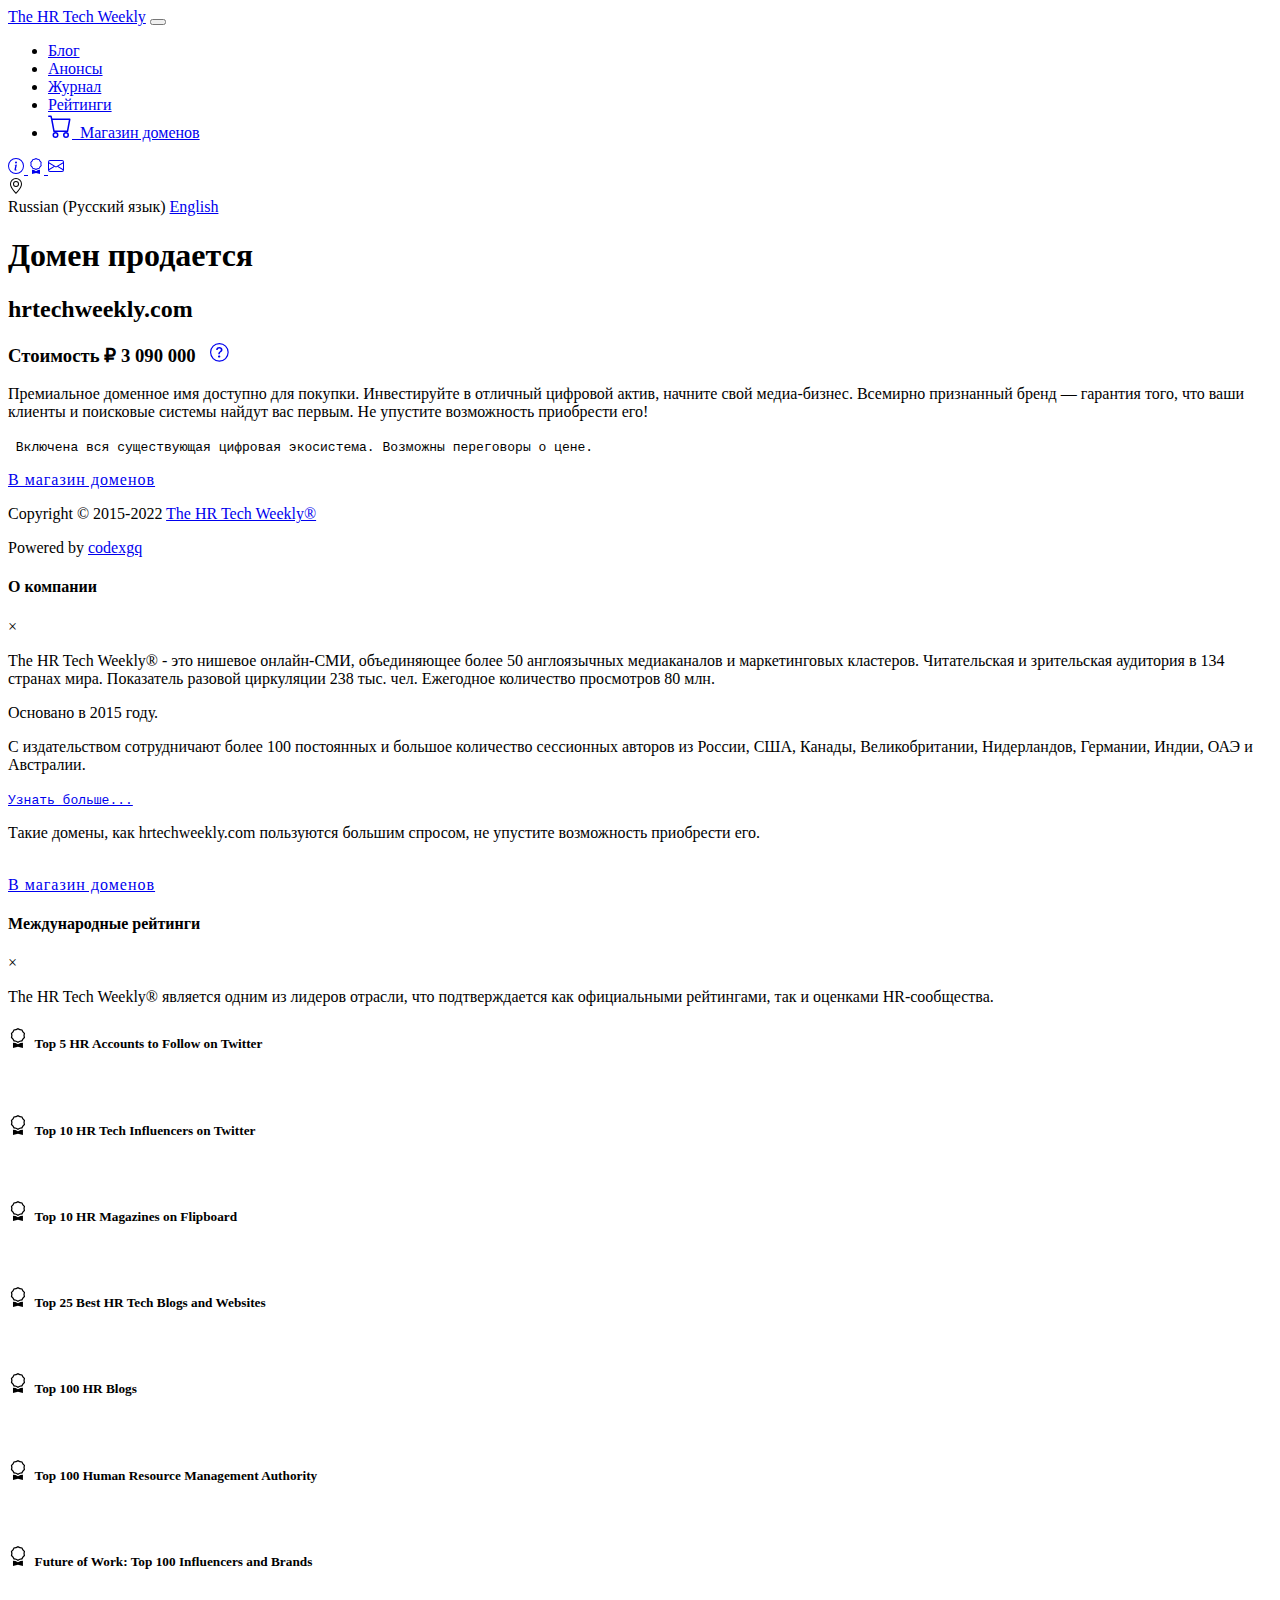
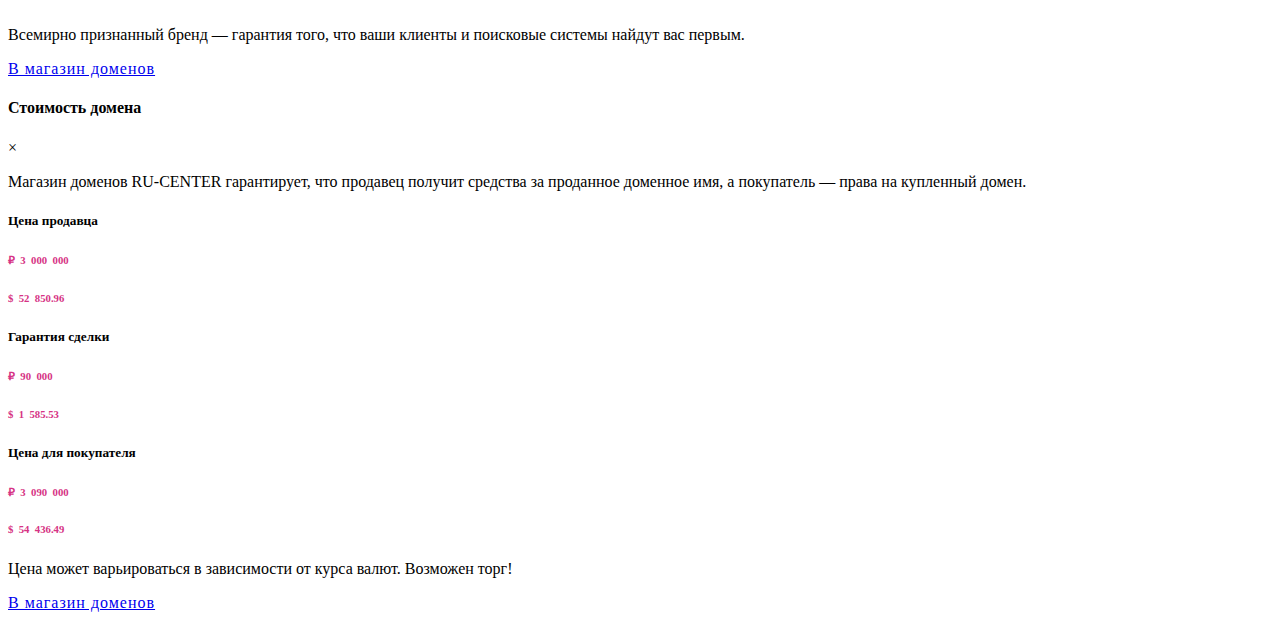
<file: ru/index.html>
<!DOCTYPE html>
<!-- PUBLIC "-//W3C//DTD XHTML 1.1//EN" "http://www.w3.org/TR/xhtml11/DTD/xhtml11.dtd" -->
<html lang="ru" xml:lang="ru" dir="ltr" xmlns="http://www.w3.org/1999/xhtml">

<head itemscope itemtype="http://schema.org/WPHeader">
	<!-- schema.org scope WPHeader-->
	<meta charset="utf-8"><!-- Meta Core-->
	<meta http-equiv="X-UA-Compatible" content="IE=edge"><!-- Internet Explorer Rendering ("old but not useless")-->
	<!-- Base URL-->
	<base href="https://hrtechweekly.com/">
	<!-- START Profiles-->
	<!-- XFN 1.1 Profile-->
	<link rel="profile" href="https://gmpg.org/xfn/11">
	<!-- OpenSearch Profile-->
	<link rel="profile" href="http://a9.com/-/spec/opensearch/1.1/">
	<!-- DCMI Profile-->
	<link rel="profile" href="https://www.dublincore.org/specifications/dublin-core/dc-html/">
	<!-- Dublin Core Metatag Initiative-->
	<link rel="schema.DC" href="http://purl.org/dc/elements/1.1/">
	<link rel="schema.DCTERMS" href="http://purl.org/dc/terms/">
	<!-- END Profiles-->
	<!-- A super tiny, native performant library for lazy-loading JS, CSS, images, iframes... Easily speed up a website!-->
	<script>
	! function(e, o, t, n, i, r) { // This script should always go inline as early as possible for better performance.
		function c(e, t) {
			r ? n(e, t || 32) : i.push(e, t)
		}

		function f(e, t, n, i) {
			return t && o.getElementById(t) || (i = o.createElement(e || 'SCRIPT'), t && (i.id = t), n && (i.onload = n), o.head.appendChild(i)), i || {}
		}
		r = /p/.test(o.readyState), e.addEventListener('on' + t in e ? t : 'load', function() {
			for(r = 1; i[0];) c(i.shift(), i.shift())
		}), c._ = f, e.defer = c, e.deferscript = function(e, t, n, i) {
			c(function() {
				f('', t, i).src = e
			}, n)
		}
	}(this, document, 'pageshow', setTimeout, []),
	function(s, n) {
		var a = 'IntersectionObserver',
			d = 'src',
			l = 'lazied',
			h = 'data-',
			m = h + l,
			y = 'load',
			p = 'forEach',
			b = 'getAttribute',
			g = 'setAttribute',
			v = Function(),
			I = s.defer || v,
			c = I._ || v;

		function A(e, t) {
			return [].slice.call((t || n).querySelectorAll(e))
		}

		function e(u) {
			return function(e, t, o, r, c, f) {
				I(function(n, t) {
					function i(n) {
						!1 !== (r || v).call(n, n) && ((f || ['srcset', d, 'style'])[p](function(e, t) {
							(t = n[b](h + e)) && n[g](e, t)
						}), A('SOURCE', n)[p](i), y in n && n[y]()), n.className += ' ' + (o || l)
					}
					t = a in s ? (n = new s[a](function(e) {
						e[p](function(e, t) {
							e.isIntersecting && (t = e.target) && (n.unobserve(t), i(t))
						})
					}, c)).observe.bind(n) : i, A(e || u + '[' + h + d + ']:not([' + m + '])')[p](function(e) {
						e[b](m) || (e[g](m, u), t(e))
					})
				}, t)
			}
		}

		function t() {
			I(function(t, n, i, o, r) {
				t = A((i = '[type=deferjs]') + ':not(' + (o = '[async]') + ')').concat(A(i + o)),
					function e() {
						if(0 != t) {
							for(o in (i = t.shift()).parentNode.removeChild(i), i.removeAttribute('type'), n = c(i.nodeName), i) 'string' == typeof(r = i[o]) && n[o] != r && (n[o] = r);
							n[d] && !n.hasAttribute('async') ? n.onload = n.onerror = e : I(e, .1)
						}
					}()
			}, 4)
		}
		t(), s.deferstyle = function(t, n, e, i) {
			I(function(e) {
				(e = c('LINK', n, i)).rel = 'stylesheet', e.href = t
			}, e)
		}, s.deferimg = e('IMG'), s.deferiframe = e('IFRAME'), I.all = t
	}(this, document);
	</script>
	<!-- Viewpoint Mode-->
	<meta name="viewport" content="width=device-width, initial-scale=1, shrink-to-fit=no">
	<!-- Meta Data - Key-->
	<meta name="description" lang="ru" xml:lang="ru" content="Премиальное доменное имя hrtechweekly.com доступно для покупки. Инвестируйте в отличный цифровой актив, начните свой медиа-бизнес.">
	<meta name="keywords" lang="ru" xml:lang="ru" content="hrtechweekly, hrtechweekly.com, hr tech weekly, домен продается, доменное имя, магазин доменов">
	<!-- ...then Item Property for Schema.org-->
	<meta itemprop="description" content="Премиальное доменное имя hrtechweekly.com доступно для покупки. Инвестируйте в отличный цифровой актив, начните свой медиа-бизнес.">
	<meta itemprop="keywords" content="hrtechweekly, hrtechweekly.com, hr tech weekly, домен продается, доменное имя, магазин доменов">
	<!-- ...and DCMI-->
	<meta name="DC.Subject" content="hrtechweekly, hrtechweekly.com, hr tech weekly, домен продается, доменное имя, магазин доменов">
	<meta name="DC.Description" content="Премиальное доменное имя hrtechweekly.com доступно для покупки. Инвестируйте в отличный цифровой актив, начните свой медиа-бизнес.">
	<meta name="abstract" content="Домен продается">
	<!-- ...then Item Property for Schema.org-->
	<meta itemprop="abstract" content="Домен продается">
	<!-- ...and DCMI-->
	<meta name="DC.Abstract" content="Домен продается">
	<!-- Title (incl. Item Property for Schema.org)-->
	<title itemprop="headline">The HR Tech Weekly® - Домен продается. Купить в магазине доменов RU-CENTER</title>
	<!-- ...and ROR-->
	<meta name="title" content="The HR Tech Weekly® - Домен продается. Купить в магазине доменов RU-CENTER">
	<!-- ...and DCMI-->
	<meta name="DC.Title" content="The HR Tech Weekly® - Домен продается. Купить в магазине доменов RU-CENTER">
	<meta name="DCTERMS.Alternative" content="The HR Tech Weekly® - Домен продается. Купить в магазине доменов RU-CENTER">
	<!-- Cascade Style Sheets Files (CSS)-->
	<!-- Google Fonts-->
	<link href="https://fonts.googleapis.com/css?family=Merriweather+Sans:400,700&display=swap" rel="stylesheet preload" as="style" type="text/css" crossorigin="anonymous" referrerpolicy="no-referrer" media="all">
	<link href="https://fonts.googleapis.com/css?family=Merriweather:400,300,300italic,400italic,700,700italic&display=swap" rel="stylesheet preload" as="style" type="text/css" crossorigin="anonymous" referrerpolicy="no-referrer" media="all">
	<!-- Vendor CSS-->
	<link href="https://cdnjs.cloudflare.com/ajax/libs/bootstrap/5.2.2/css/bootstrap.min.css" rel="stylesheet" integrity="sha512-CpIKUSyh9QX2+zSdfGP+eWLx23C8Dj9/XmHjZY2uDtfkdLGo0uY12jgcnkX9vXOgYajEKb/jiw67EYm+kBf+6g==" crossorigin="anonymous" referrerpolicy="no-referrer">
	<!-- Theme CSS-->
	<link href="css/styles.css" rel="stylesheet" type="text/css">
	<!-- END Cascade Style Sheets Files (CSS). NB: Don't change the order of appearance as it may influence the rendering-->
	<!-- UI & UX Custom Inline CSS-->
	<!-- END UI & UX Custom Inline CSS-->
	<!-- Facebook Open Graph-->
	<meta property="og:type" content="website">
	<meta property="og:url" content="https://hrtechweekly.com/">
	<meta property="og:title" content="The HR Tech Weekly® - Домен продается. Купить в магазине доменов RU-CENTER">
	<meta property="og:description" content="Премиальное доменное имя hrtechweekly.com доступно для покупки. Инвестируйте в отличный цифровой актив, начните свой медиа-бизнес.">
	<meta property="og:site_name" content="Домен hrtechweekly.com выставлен на продажу. Не упустите возможность купить его!">
	<meta property="og:locale" content="en_US">
	<meta property="og:locale:alternate" content="ru_RU">
	<meta property="fb:app_id" content="249643311490">
	<!-- Open Graph Image-->
	<meta property="og:image" content="https://hrtechweekly.com/images/open-graph-image.jpg">
	<meta property="og:image:width" content="1200">
	<meta property="og:image:height" content="630">
	<!-- Twitter Markup-->
	<meta name="twitter:card" content="summary">
	<meta name="twitter:creator" content="@HRTechWeekly">
	<meta name="twitter:site" content="@HRTechWeekly">
	<meta name="twitter:title" content="The HR Tech Weekly® - Домен продается. Купить в магазине доменов RU-CENTER">
	<meta name="twitter:description" content="Домен hrtechweekly.com выставлен на продажу. Не упустите возможность купить его!">
	<meta name="twitter:country" content="US">
	<!-- Twitter Image-->
	<meta name="twitter:image" content="https://hrtechweekly.com/images/twitter-image.jpg">
	<meta name="twitter:image:alt" content="The HR Tech Weekly® - Домен продается. Купить в магазине доменов RU-CENTER">
	<meta name="twitter:image:width" content="1024">
	<meta name="twitter:image:height" content="512">
	<!-- Favicon Package-->
	<link rel="icon" type="image/x-icon" href="favicon.ico">
	<link rel="icon" type="image/vnd.microsoft.icon" href="favicon.ico">
	<!--[if IE]>
            <link rel="shortcut icon" type="image/x-icon" href="https://hrtechweekly.com/favicon.ico" />
        <![endif]-->
	<link rel="shortcut icon" href="[data-uri]"> <!-- sizes="16x16"-->
	<link sizes="1080x1080" rel="icon" href="images/icon.png">
	<!-- .covers all the missing sizes before implementing an extended favicon package for PWA-->
	<link sizes="32x32" rel="icon" href="images/favicon.png">
	<link sizes="180x180" rel="apple-touch-icon" href="images/apple-touch-icon.png">
	<link sizes="192x192" rel="icon" href="images/android-chrome.png">
	<meta name="msapplication-TileImage" content="https://hrtechweekly.com/images/mstile.png"> <!-- sizes="270x270"-->
	<!-- Meta Data - Other-->
	<meta name="copyright" content="The HR Tech Weekly®">
	<meta name="reply-to" content="info@hrtechweekly.com">
	<meta name="publisher" content="The HR Tech Weekly®">
	<meta name="author" content="The HR Tech Weekly®" lang="en" xml:lang="en" title="Editorial Team">
	<meta name="designer" content="codexgq (URL: https://codex.gq GitHub: https://github.com/codexgq Email: info@codex.gq)">
	<meta name="rating" content="General">
	<meta name="classification" content="Business">
	<meta name="distribution" content="Global">
	<meta name="generator" content="Bootstrap">
	<meta name="template" content="domain-for-sale-free-theme-codexgq v1.0.0">
	<meta name="resource-type" content="Document">
	<!-- ...then Item Property for Schema.org-->
	<meta itemprop="publisher" content="The HR Tech Weekly®">
	<!-- ...and DCMI-->
	<meta name="DC.Creator" content="The HR Tech Weekly®">
	<meta name="DC.Publisher" content="The HR Tech Weekly®">
	<meta name="DC.Publisher.URL" content="https://hrtechweekly.com/">
	<meta name="DC.Contributor" content="Editorial Team">
	<meta name="DC.Type" content="Service">
	<meta name="DC.Format" content="text/html">
	<meta name="DC.Rights" content="The HR Tech Weekly®">
	<meta name="DCTERMS.RightsHolder" content="The HR Tech Weekly®">
	<meta name="DC.Audience" content="Business">
	<!-- Contacts-->
	<link rel="help" href="mailto:info@hrtechweekly.com">
	<!-- Robots-->
	<meta name="robots" content="all">
	<meta name="googlebot" content="index, follow">
	<meta name="yandex" content="index, follow">
	<meta name="document-state" content="dynamic">
	<meta name="revisit-after" content="1">
	<!-- Referrer Policy-->
	<meta name="referrer" content="no-referrer-when-downgrade">
	<!-- Mobile-->
	<meta name="HandheldFriendly" content="True">
	<meta name="MobileOptimized" content="320">
	<!-- iOS-->
	<meta name="apple-mobile-web-app-title" content="The HR Tech Weekly®">
	<meta name="apple-mobile-web-app-capable" content="yes">
	<meta name="apple-mobile-web-app-status-bar-style" content="default">
	<meta name="apple-touch-fullscreen" content="yes">
	<!-- Android-->
	<meta name="theme-color" content="#ffffff">
	<meta name="mobile-web-app-capable" content="yes">
	<!-- UC Mobile Browser-->
	<meta name="full-screen" content="yes">
	<meta name="browsermode" content="application">
	<meta name="imagemode" content="force">
	<meta name="nightmode" content="disable">
	<meta name="layoutmode" content="fitscreen">
	<meta name="full-screen" content="yes">
	<!-- QQ Mobile Browser-->
	<meta name="X5-fullscreen" content="true">
	<meta name="X5-page-mode" content="app">
	<!-- Fast Mode with 360 Browser Enabled-->
	<meta name="renderer" content="webkit|ie-comp|ie-stand">
	<meta name="force-rendering" content="webkit">
	<!-- MS Application-->
	<meta name="msapplication-config" content="">
	<meta name="msapplication-window" content="width=1024;height=768">
	<meta name="msapplication-allowDomainMetaTags" content="true">
	<!-- Pinned Sites-->
	<meta name="application-name" content="The HR Tech Weekly®">
	<meta name="application-name" lang="en" content="The HR Tech Weekly®">
	<meta name="msapplication-tooltip" content="Domain for Sale. Buy It Now!">
	<meta name="msapplication-starturl" content="https://hrtechweekly.com/ru/">
	<!-- Windows 8, 10 Color Scheme-->
	<meta name="msapplication-navbutton-color" content="#ffffff">
	<meta name="msapplication-TileColor" content="#000000">
	<!-- IE Separate Tasks-->
	<meta name="msapplication-task" content="name=English;
            action-uri=https://hrtechweekly.com/;
            icon-uri=https://hrtechweekly.com/images/united-states-of-america-192x192.png">
	<meta name="msapplication-task" content="name=Russian (Русский язык);
            action-uri=https://hrtechweekly.com/ru/;
            icon-uri=https://hrtechweekly.com/images/russia-192x192.png">
	<!-- Tap Highlighting-->
	<meta name="msapplication-tap-highlight" content="no">
	<!-- IE Comments Done Right-->
	<!--[if lt IE 7]>     <html class="lt-ie9 lt-ie8 lt-ie7"> <![endif]-->
	<!--[if IE 7]>        <html class="lt-ie9 lt-ie8">        <![endif]-->
	<!--[if IEMobile 7 ]> <html class="iem7" lang="en"> <![endif]-->
	<!--[if IE 8]>        <html class="lt-ie9">               <![endif]-->
	<!--[if gt IE 8]>     <!-->
	<!--<![endif]-->
	<!-- saved from url=(0014)about:internet -->
	<!-- Display Mode-->
	<meta name="display" content="standalone">
	<!-- Geo Tags-->
	<meta name="geo.region" content="RU">
	<!-- ...and DCMI-->
	<meta name="DC.Coverage" content="US, RU, World">
	<!-- Content Language-->
	<meta name="language" content="ru">
	<!-- ...then Item Property for Schema.org-->
	<meta itemprop="inLanguage" content="ru">
	<!-- ...and DCMI-->
	<meta name="DC.Language" content="ru">
	<!-- END Content Language-->
	<!-- SEO Core-->
	<link rel="canonical" href="https://hrtechweekly.com/ru/">
	<!-- ...then Item Property for Schema.org-->
	<link itemprop="url" data-rel="canonical" content="https://hrtechweekly.com/ru/" href="hrtechweekly.com/ru/">
	<!-- ...and DCMI-->
	<meta name="DC.Identifier" content="https://hrtechweekly.com/ru/">
	<link rel="DC.Identifier" href="https://hrtechweekly.com/ru/">
	<meta name="DC.Relation" content="https://hrtechweekly.com/">
	<meta name="DCTERMS.isPartOf" content="https://hrtechweekly.com/">
	<!-- Hreflang Tags-->
	<!-- English-->
	<link rel="alternate" hreflang="en" href="https://hrtechweekly.com/" lang="en" xml:lang="en" title="The HR Tech Weekly® - Domain for Sale. Buy It Now!">
	<!-- Russian-->
	<link rel="alternate" hreflang="ru" href="https://hrtechweekly.com/ru/" lang="ru" xml:lang="ru" title="The HR Tech Weekly® - Домен продается. Купить в магазине доменов RU-CENTER">
	<!-- Default-->
	<link rel="alternate" hreflang="x-default" href="https://hrtechweekly.com/">
	<!-- END Hreflang Tags-->
	<!-- Markup (JSON-LD) structured in Schema.org START-->
	<!-- WebSite Markup-->
	<script type='application/ld+json'>
	{
		"@context": "https://schema.org/",
		"@graph": [{
			"@type": "WebSite",
			"@id": "https://hrtechweekly.com/#website",
			"url": "https://hrtechweekly.com/",
			"inLanguage": "en, ru",
			"name": "The HR Tech Weekly® - Domain for Sale. Buy It Now!",
			"description": "Well known premium domain name hrtechweekly.com is available for instantly purchase. Invest in a great digital asset to launch your media business."
		}, {
			"@type": "WebPage",
			"@id": "https://hrtechweekly.com/ru/#webpage-ru",
			"url": "https://hrtechweekly.com/ru/",
			"inLanguage": "ru",
			"name": "The HR Tech Weekly® - Домен продается. Купить в магазине доменов RU-CENTER",
			"description": "Премиальное доменное имя hrtechweekly.com доступно для покупки. Инвестируйте в отличный цифровой актив, начните свой медиа-бизнес.",
			"potentialAction": {
				"@type": "SearchAction",
				"target": "https://hrtechweekly.com/ru/?s={query}",
				"query-input": "required name=query"
			},
			"isPartOf": {
				"@id": "https://hrtechweekly.com/#website"
			} 
		}]
	}
	</script>
	<!-- ServiceChannel-->
	<script type="application/ld+json">
	{
		"@context": "https://schema.org/",
		"@type": "ServiceChannel",
		"availableLanguage": [{
			"@type": "Language",
			"name": "English",
			"identifier": "EN"
		}, {
			"@type": "Language",
			"name": "Russian",
			"identifier": "RU"
		}]
	}
	</script>
	<!-- END Markup (JSON-LD) structured in Schema.org-->
	<!-- .this is the end my freind-->
	<!-- START ANALYTICS ('<head>')-->
	<!-- Yandex.Metrika Counter-->
	<!-- END Yandex.Metrika Counter-->
	<!-- Global Site Tag (gtag.js) - Google Analytics-->
	<!-- Google Tag Manager-->
	<!-- End Google Tag Manager-->
	<!-- END ANALYTICS ('<head>')-->
</head>

<body>
	<span id="webpage-ru">
	</span>
	<!-- .organization @id schema.org-->
	<!-- START ANALYTICS ('<body>')-->
	<!-- Google Tag Manager (noscript)-->
	<!--noindex-->
	<!--/noindex-->
	<!-- End Google Tag Manager (noscript)-->
	<!-- Yandex.Metrika Counter (noscript)-->
	<!--noindex-->
	<!--/noindex-->
	<!-- END Yandex.Metrika Counter (noscript)-->
	<!-- END ANALYTICS ('<body>')-->
	<!-- Preloader-->
	<div class="preloader">
		<div class="lds-ellipsis">
			<div></div>
			<div></div>
			<div></div>
			<div></div>
		</div>
	</div>
	<!-- END Preloader-->
	<!-- START SITE CONTENT-->
	<!-- Header Plug-->
	<header>
		<!--noindex-->
		<p style="display: none;">The HR Tech Weekly® - Место встречи для специалистов по HR-технологиям и всех представителей новой цифровой эпохи. Подбираете персонал или сами ищете работу? Запускаете стартап? Добро пожаловать!</p>
		<!--/noindex-->
	</header>
	<div itemscope itemtype="https://schema.org/WebSite">
		<!-- schema.org scope WebSite-->
		<meta itemprop="name" content="The HR Tech Weekly® - Домен продается. Купить в магазине доменов RU-CENTER">
		<meta itemprop="description" content="Премиальное доменное имя hrtechweekly.com доступно для покупки. Инвестируйте в отличный цифровой актив, начните свой медиа-бизнес.">
	</div>
	<!-- START Document Wrapper-->
	<div id="main-wrapper">
		<!-- id @main-wrapper-->
		<div class="container-fluid px-0">
			<!-- container-fluid-->
			<section class="hero-wrap">
				<!-- section-hero-wrap-->
				<div class="hero-mask opacity-8 bg-dark"></div>
				<div class="hero-bg" style="background-image:url('./images/intro-bg.jpg');"></div>
				<div class="hero-content fullscreen d-flex flex-column">
					<!-- hero-content-->
					<!-- Main Navigation-->
					<nav class="navbar navbar-expand-lg navbar-light fixed-top py-3" id="mainNav">
						<!-- id @mainNav-->
						<div class="container px-4 px-lg-5" itemscope itemtype="https://schema.org/SiteNavigationElement">
							<!-- schema.org scope SiteNavigationElement-->
							<a class="navbar-brand btn-enl-lg" href="/" title="The HR Tech Weekly® - Домен продается. Купить в магазине доменов RU-CENTER">The HR Tech Weekly</a>
							<meta itemprop="name" content="The HR Tech Weekly® - Домен продается. Купить в магазине доменов RU-CENTER">
							<meta itemprop="description" content="Премиальное доменное имя hrtechweekly.com доступно для покупки. Инвестируйте в отличный цифровой актив, начните свой медиа-бизнес.">
							<!-- .title .meta-->
							<button class="navbar-toggler navbar-toggler-right" type="button" data-bs-toggle="collapse" data-bs-target="#navbarResponsive" aria-controls="navbarResponsive" aria-expanded="false" aria-label="Toggle Navigation"><span class="navbar-toggler-icon"></span></button>
							<!-- .button-->
							<div class="collapse navbar-collapse" id="navbarResponsive">
								<!-- id @navbarResponsive-->
								<ul class="navbar-nav ms-auto my-2 my-lg-0">
									<li class="nav-item">
										<a itemprop="url" class="nav-link" href="https://hrtechweekly.wordpress.com/" target="_blank" rel="noopener" title="The HR Tech Weekly® - официальный блог, основан в 2015. Место встречи для специалистов по HR-технологиям и всех представителей новой цифровой эпохи. Подбираете персонал или сами ищете работу? Запускаете стартап? Добро пожаловать! Участник медждународных рейтингов: Top 25 HR Tech Blogs and Websites 2021-2022, Top 100 HR Blogs 2016-2022, Top 100 Human Resource Management Authority 2017, Future of Work: Top 100 Influencers and Brands 2016.">
											<span itemprop="name" content="Блог">Блог</span>
											<meta itemprop="description" content="The HR Tech Weekly® - официальный блог, основан в 2015. Место встречи для специалистов по HR-технологиям и всех представителей новой цифровой эпохи. Подбираете персонал или сами ищете работу? Запускаете стартап? Добро пожаловать! Участник медждународных рейтингов: Top 25 HR Tech Blogs and Websites 2021-2022, Top 100 HR Blogs 2016-2022, Top 100 Human Resource Management Authority 2017, Future of Work: Top 100 Influencers and Brands 2016.">
											<!-- .meta-->
										</a>
										<!-- .url-->
									</li>
									<!-- .element-->
									<li class="nav-item">
										<a itemprop="url" class="nav-link" href="https://journal.hrtechweekly.com/" target="_blank" rel="noopener" title="HR Tech Weekly Journal - Анонсы и краткое содержание всех статей из официального блога The HR Tech Weekly®">
											<span itemprop="name" content="Анонсы">Анонсы</span>
											<meta itemprop="description" content="HR Tech Weekly Journal - Анонсы и краткое содержание всех статей из официального блога The HR Tech Weekly®">
											<!-- .meta-->
										</a>
										<!-- .url-->
									</li>
									<!-- .element-->
									<li class="nav-item">
										<a itemprop="url" class="nav-link" href="https://magazine.hrtechweekly.com/" target="_blank" rel="noopener" title="HR Tech Magazine - Ваш персональный журнал по HR-технологиям!">
											<span itemprop="name" content="Журнал">Журнал</span>
											<meta itemprop="description" content="HR Tech Magazine - Ваш персональный журнал по HR-технологиям!">
											<!-- .meta-->
										</a>
										<!-- .url-->
									</li>
									<!-- .element-->
									<li class="nav-item">
										<a itemprop="url" class="nav-link" href="https://crunch.hrtechweekly.com/" target="_blank" rel="noopener" title="HR Tech Crunch - Единая точка входа в глобальную HR-блогосферу и нетворкинг!">
											<span itemprop="name" content="Рейтинги">Рейтинги</span>
											<meta itemprop="description" content="HR Tech Crunch - Единая точка входа в глобальную HR-блогосферу и нетворкинг!">
											<!-- .meta-->
										</a>
										<!-- .url-->
									</li>
									<!-- .element-->
									<li class="nav-item">
										<a itemprop="url" class="nav-link" href="https://www.nic.ru/shop/lot/hrtechweekly.com/" target="_blank" rel="noopener" title="Купите доменное имя hrtechweekly.com в магазине доменов RU-CENTER">
											<svg class="bi bi-cart text-primary btn-enl-lg" width="1.5em" height="1.5em" viewBox="0 0 16 16" fill="currentColor" focusable="false" aria-hidden="true" xmlns="http://www.w3.org/2000/svg">
												<path fill-rule="evenodd" clip-rule="evenodd" d="M0 1.5A.5.5 0 0 1 .5 1H2a.5.5 0 0 1 .485.379L2.89 3H14.5a.5.5 0 0 1 .491.592l-1.5 8A.5.5 0 0 1 13 12H4a.5.5 0 0 1-.491-.408L2.01 3.607 1.61 2H.5a.5.5 0 0 1-.5-.5zM3.102 4l1.313 7h8.17l1.313-7H3.102zM5 12a2 2 0 1 0 0 4 2 2 0 0 0 0-4zm7 0a2 2 0 1 0 0 4 2 2 0 0 0 0-4zm-7 1a1 1 0 1 1 0 2 1 1 0 0 1 0-2zm7 0a1 1 0 1 1 0 2 1 1 0 0 1 0-2z" />
											</svg>
											<!-- .bs-icon-->
											<span itemprop="name" content="Магазин доменов">&nbsp;Магазин доменов</span>
											<meta itemprop="description" content="Купите доменное имя hrtechweekly.com в магазине доменов RU-CENTER">
											<!-- .meta-->
										</a>
										<!-- .url-->
									</li>
									<!-- .element-->
								</ul>
								<!-- .array-->
							</div>
							<!-- .id @navbarResponsive-->
						</div>
						<!-- .container .SiteNavigationElement-->
					</nav>
					<!-- .id @mainNav-->
					<!-- END Main Navigation-->
					<!-- Interactive Navigation 1: Upper Left Extra Buttons-->
					<div class="container" itemscope itemtype="https://schema.org/SiteNavigationElement">
						<!-- schema.org scope SiteNavigationElement-->
						<meta itemprop="name" content="Питч для инвесторов">
						<meta itemprop="description" content="Каткая презентация HR Tech Weekly® инвесторам и публичное предложение.">
						<!-- .meta-->
						<!-- Upper Left Extra Button (1) HTML. Information Popup Button: Popup 1-->
						<a data-bs-toggle="modal" data-bs-target="#info-1-part" href="#" title="О компании">
							<svg id="btn-nav-1" class="bi bi-info-circle fs-1 text-primary btn-enl-lg" width="1.0em" height="1.0em" viewBox="0 0 16 16" fill="currentColor" focusable="false" aria-hidden="true" xmlns="http://www.w3.org/2000/svg">
								<path fill-rule="evenodd" clip-rule="evenodd" d="M8 15A7 7 0 1 1 8 1a7 7 0 0 1 0 14zm0 1A8 8 0 1 0 8 0a8 8 0 0 0 0 16z" />
								<path d="m8.93 6.588-2.29.287-.082.38.45.083c.294.07.352.176.288.469l-.738 3.468c-.194.897.105 1.319.808 1.319.545 0 1.178-.252 1.465-.598l.088-.416c-.2.176-.492.246-.686.246-.275 0-.375-.193-.304-.533L8.93 6.588zM9 4.5a1 1 0 1 1-2 0 1 1 0 0 1 2 0z" />
							</svg>
							<!-- .bs-icon-->
							<meta itemprop="name" content="О компании">
							<meta itemprop="description" content="Краткий обзор издательства The HR Tech Weekly®. Узнайте больше о цифровой экосистеме, сети распространиния контента и команде блогеров.">
							<!-- .meta-->
						</a>
						<!-- .modal-call .element-->
						<!-- END Upper Left Extra Button (1) HTML-->
						<!-- Upper Left Extra Button (2) HTML. Information Popup Button: Popup 2-->
						<a data-bs-toggle="modal" data-bs-target="#info-2-part" href="#" title="Международные рейтинги">
							<svg id="btn-nav-2" class="bi bi-award fs-1 text-primary btn-enl-lg" width="1.0em" height="1.0em" viewBox="0 0 16 16" fill="currentColor" focusable="false" aria-hidden="true" xmlns="http://www.w3.org/2000/svg">
								<path fill-rule="evenodd" clip-rule="evenodd" d="M9.669.864 8 0 6.331.864l-1.858.282-.842 1.68-1.337 1.32L2.6 6l-.306 1.854 1.337 1.32.842 1.68 1.858.282L8 12l1.669-.864 1.858-.282.842-1.68 1.337-1.32L13.4 6l.306-1.854-1.337-1.32-.842-1.68L9.669.864zm1.196 1.193.684 1.365 1.086 1.072L12.387 6l.248 1.506-1.086 1.072-.684 1.365-1.51.229L8 10.874l-1.355-.702-1.51-.229-.684-1.365-1.086-1.072L3.614 6l-.25-1.506 1.087-1.072.684-1.365 1.51-.229L8 1.126l1.356.702 1.509.229z" />
								<path d="M4 11.794V16l4-1 4 1v-4.206l-2.018.306L8 13.126 6.018 12.1 4 11.794z" />
							</svg>
							<!-- .bs-icon-->
							<meta itemprop="name" content="Международные рейтинги">
							<meta itemprop="description" content="Официальные рейтинги и оценка HR-сообщества, а также маркетинговые предложения The HR Tech Weekly®.">
							<!-- .meta-->
						</a>
						<!-- .modal-call .element-->
						<!-- END Upper Left Extra Button (2) HTML-->
						<!-- Upper Left Extra Button (3) HTML. Contact-->
						<a href="mailto:info@hrtechweekly.com?subject=Сообщение%20с%20сайта%20hrtechweekly.com" target="_top" rel="noopener nofollow" title="Напишите нам на Email">
							<svg id="btn-nav-5" class="bi bi-envelope fs-1 text-primary btn-enl-lg" width="1.0em" height="1.0em" viewBox="0 0 16 16" fill="currentColor" focusable="false" aria-hidden="true" xmlns="http://www.w3.org/2000/svg">
								<path fill-rule="evenodd" clip-rule="evenodd" d="M0 4a2 2 0 0 1 2-2h12a2 2 0 0 1 2 2v8a2 2 0 0 1-2 2H2a2 2 0 0 1-2-2V4Zm2-1a1 1 0 0 0-1 1v.217l7 4.2 7-4.2V4a1 1 0 0 0-1-1H2Zm13 2.383-4.708 2.825L15 11.105V5.383Zm-.034 6.876-5.64-3.471L8 9.583l-1.326-.795-5.64 3.47A1 1 0 0 0 2 13h12a1 1 0 0 0 .966-.741ZM1 11.105l4.708-2.897L1 5.383v5.722Z" />
							</svg>
							<!-- .bs-icon-->
							<meta itemprop="name" content="Контакты">
							<meta itemprop="description" content="Отправьте нам сообщение по Email с веб-сайта.">
							<!-- .meta-->
						</a>
						<!-- .mailto .element-->
						<!-- END Upper Left Extra Button (3) HTML-->
					</div>
					<!-- .container .SiteNavigationElement-->
					<!-- END Interactive Navigation 1: Upper Left Extra Buttons-->
					<!-- Interactive Navigation 2: Upper Right Extra Buttons-->
					<!-- Upper Right Extra Button (1) HTML. Hreflang Menu: Switch Languages Dropdown-->
					<div class="dropdown" itemscope itemtype="https://schema.org/SiteNavigationElement">
						<!-- schema.org scope SiteNavigationElement-->
						<meta itemprop="name" content="The HR Tech Weekly® - Домен продается. Купить в магазине доменов RU-CENTER">
						<meta itemprop="description" content="Премиальное доменное имя hrtechweekly.com доступно для покупки. Инвестируйте в отличный цифровой актив, начните свой медиа-бизнес.">
						<!-- .meta-->
						<svg id="btn-nav-3" class="bi bi-geo-alt fs-1 text-primary btn-enl-lg dropdown-toggle" role="button" data-bs-toggle="dropdown" width="1.0em" height="1.0em" viewBox="0 0 16 16" fill="currentColor" focusable="false" aria-haspopup="true" aria-expanded="false" aria-hidden="true" xmlns="http://www.w3.org/2000/svg">
							<path fill-rule="evenodd" clip-rule="evenodd" d="M12.166 8.94c-.524 1.062-1.234 2.12-1.96 3.07A31.493 31.493 0 0 1 8 14.58a31.481 31.481 0 0 1-2.206-2.57c-.726-.95-1.436-2.008-1.96-3.07C3.304 7.867 3 6.862 3 6a5 5 0 0 1 10 0c0 .862-.305 1.867-.834 2.94zM8 16s6-5.686 6-10A6 6 0 0 0 2 6c0 4.314 6 10 6 10z" />
							<path fill-rule="evenodd" clip-rule="evenodd" d="M8 8a2 2 0 1 1 0-4 2 2 0 0 1 0 4zm0 1a3 3 0 1 0 0-6 3 3 0 0 0 0 6z" />
						</svg>
						<!-- .bs-icon-->
						<div class="dropdown-menu dropdown-menu-end" aria-labelledby="btn-nav-2">
							<span class="dropdown-item span-item" itemprop="name" content="Russian (Русский язык)"><span class="border-bottom-1">Russian (Русский язык)</span></span>
							<meta itemprop="description" content="Премиальное доменное имя hrtechweekly.com доступно для приобретения в RU-CENTER. Инвестируйте в отличный цифровой актив, чтобы начать свой медиа-бизнес.">
							<!-- .element-->
							<a itemprop="url" class="dropdown-item" href="https://hrtechweekly.com/" hreflang="en"><span itemprop="name" content="English">English</span>
								<meta itemprop="description" content="The premium domain name hrtechweekly.com is available for purchase at RU-CENTER.">
							</a>
							<!-- .element-->
						</div>
						<!-- .array-->
					</div>
					<!-- .SiteNavigationElement-->
					<!-- END Upper Right Extra Button (1) HTML-->
					<!-- END Interactive Navigation 2: Upper Right Extra Buttons-->
					<!-- START Main Content-->
					<div class="container py-5 px-4 px-lg-5 my-auto">
						<!-- container-main-content-->
						<!-- Domain Details-->
						<div class="row">
							<!-- row-->
							<!-- Interactive Navigation 3: Content Based Extra Buttons-->
							<div class="col-12 text-center mx-auto align-self-end mt-6" itemscope itemtype="https://schema.org/SiteNavigationElement">
								<!-- schema.org scope SiteNavigationElement-->
								<!-- align-text-->
								<h1 class="text-14 font-weight-700 text-white bg-danger d-inline-block rounded px-4 mb-4">Домен продается</h1>
								<h2 class="text-19 font-weight-700 text-white mb-4">hrtechweekly.com</h2>
								<h3 class="text-white font-weight-600 mb-4">Стоимость <span class="bg-success d-inline-block rounded text-9 font-weight-600 px-2 mb-4">₽ 3 090 000</span><span>&nbsp;&nbsp;</span><!-- domain-price-->
									<!-- Content Based Extra Button (1). Offer Popup Button: Popup 3-->
									<a data-bs-toggle="modal" data-bs-target="#offer-part" href="#" title="Ценовое предложение">
										<svg class="bi bi-question-circle fs-1 text-primary btn-enl-lg" width="1.0em" height="1.0em" viewBox="0 0 16 16" fill="currentColor" focusable="false" aria-hidden="true" xmlns="http://www.w3.org/2000/svg">
											<path fill-rule="evenodd" clip-rule="evenodd" d="M8 15A7 7 0 1 1 8 1a7 7 0 0 1 0 14zm0 1A8 8 0 1 0 8 0a8 8 0 0 0 0 16z" />
											<path d="M5.255 5.786a.237.237 0 0 0 .241.247h.825c.138 0 .248-.113.266-.25.09-.656.54-1.134 1.342-1.134.686 0 1.314.343 1.314 1.168 0 .635-.374.927-.965 1.371-.673.489-1.206 1.06-1.168 1.987l.003.217a.25.25 0 0 0 .25.246h.811a.25.25 0 0 0 .25-.25v-.105c0-.718.273-.927 1.01-1.486.609-.463 1.244-.977 1.244-2.056 0-1.511-1.276-2.241-2.673-2.241-1.267 0-2.655.59-2.75 2.286zm1.557 5.763c0 .533.425.927 1.01.927.609 0 1.028-.394 1.028-.927 0-.552-.42-.94-1.029-.94-.584 0-1.009.388-1.009.94z" />
										</svg>
										<!-- .bs-icon-->
										<meta itemprop="name" content="Стоимость домена">
										<meta itemprop="description" content="Узнайте больше о мультивалютной ценовой политике и международных гарантиях. Узнайте цену продавца, гаранта сделки, цену покупателя и варианты переговоров.">
										<!-- .meta-->
									</a>
									<!-- .modal-call .element-->
									<!-- END Content Based Extra Button (1). Offer Popup Button: Popup 3-->
								</h3>
								<!-- .domain-price-->
								<!-- END Interactive Navigation 3: Content Based Extra Buttons-->
								<p class="text-4 text-light mb-4 mx-lg-5">Премиальное доменное имя доступно для покупки. Инвестируйте в отличный цифровой актив, начните свой медиа-бизнес. Всемирно признанный бренд — гарантия того, что ваши клиенты и поисковые системы найдут вас первым. Не упустите возможность приобрести его!</p>
								<p class="mb-5"><code class="text-white-75">&nbsp;Включена вся существующая цифровая экосистема. Возможны переговоры о цене.&nbsp;</code></p>
								<a class="btn btn-primary btn-xl btn-std" style="letter-spacing: 1px;" href="https://www.nic.ru/shop/lot/hrtechweekly.com/" target="_blank" rel="noopener" title="Купите доменное имя hrtechweekly.com в магазине доменов RU-CENTER">В магазин доменов</a>
							</div>
							<!-- .align-text-->
							<!-- .SiteNavigationElement-->
						</div>
						<!-- .row-->
						<!-- END Domain Details-->
					</div>
					<!-- .container-main-content-->
					<!-- END Main Content-->
					<footer itemscope itemtype="http://schema.org/WPFooter">
						<!-- schema.org scope WPFooter-->
						<div class="container text-center">
							<p class="text-2 text-light mb-2">Copyright &copy; <span itemprop="copyrightYear" content="2022">2015-2022</span> <a href="https://hrtechweekly.com/" class="text-decoration-none border-bottom-1">The HR Tech Weekly&reg;</a></p>
							<p class="text-light text-muted txt-x-small">Powered by <a href="https://codex.gq/" target="_blank" rel="noopener" title="codexgq - Moving The Web" class="text-decoration-none border-bottom-1">codexgq</a></p>
						</div>
						<meta itemprop="copyrightHolder" content="The HR Tech Weekly®">
						<!-- .meta-->
					</footer>
				</div><!-- .hero.content-->
			</section><!-- .section-hero-wrap-->
		</div><!-- container-fluid-->
	</div><!-- .id @main-wrapper-->
	<!-- END Document Wrapper-->
	<!-- START Popups Content-->
	<!-- Information Popup Content: Popup 1-->
	<div id="info-1-part" class="modal fade" role="dialog" aria-hidden="true">
		<div class="modal-dialog modal-md modal-dialog-centered" role="document">
			<div class="modal-content">
				<div class="modal-header">
					<h4 class="modal-title fw-bold">О компании</h4>
					<span class="close text-7 font-weight-400 span-item" data-bs-dismiss="modal" aria-label=""> <span aria-hidden="true">&times;</span> </span>
				</div>
				<div class="modal-body p-4">
					<p class="mb-4">The HR Tech Weekly® - это нишевое онлайн-СМИ, объединяющее более 50 англоязычных медиаканалов и маркетинговых кластеров. Читательская и зрительская аудитория в 134 странах мира. Показатель разовой циркуляции 238 тыс. чел. Ежегодное количество просмотров 80 млн.</p> <p>Основано в 2015 году.</p>
					<p>C издательством сотрудничают более 100 постоянных и большое количество сессионных авторов из России, США, Канады, Великобритании, Нидерландов, Германии, Индии, ОАЭ и Австралии.</p>
					<p><a data-bs-toggle="modal" data-bs-target="#info-2-part" href="#" class="rounded"><code class="txt-larger">Узнать больше...</code></a></p>
					<p class="mb-4">Такие домены, как <span class="border-bottom-1">hrtechweekly.com</span> пользуются большим спросом, не упустите возможность приобрести его.</p>
					<br>
					<div class="d-grid gap-2">
						<a class="btn btn-primary text-white text-uppercase text-decoration-none" style="letter-spacing: 1px;" href="https://www.nic.ru/shop/lot/hrtechweekly.com/" target="_blank" rel="noopener" title="Купите доменное имя hrtechweekly.com в магазине доменов RU-CENTER.">В магазин доменов</a>
					</div>
				</div>
			</div>
		</div>
	</div>
	<!-- END Information Popup Content: Popup 1-->
	<!-- Information Popup Content: Popup 2-->
	<div id="info-2-part" class="modal fade" role="dialog" aria-hidden="true">
		<div class="modal-dialog modal-md modal-dialog-centered" role="document">
			<div class="modal-content">
				<div class="modal-header">
					<h4 class="modal-title fw-bold">Международные рейтинги</h4>
					<span class="close text-7 font-weight-400 span-item" data-bs-dismiss="modal" aria-label=""> <span aria-hidden="true">&times;</span> </span>
				</div>
				<div class="modal-body p-4">
					<p class="mb-4">The HR Tech Weekly® является одним из лидеров отрасли, что подтверждается как официальными рейтингами, так и оценками HR-сообщества.</p>
					<h5 class="text-3">
						<span>
							<svg class="bi bi-award text-primary" width="1.5em" height="1.5em" viewBox="0 0 16 16" fill="currentColor" focusable="false" aria-hidden="true" xmlns="http://www.w3.org/2000/svg">
								<path fill-rule="evenodd" clip-rule="evenodd" d="M9.669.864 8 0 6.331.864l-1.858.282-.842 1.68-1.337 1.32L2.6 6l-.306 1.854 1.337 1.32.842 1.68 1.858.282L8 12l1.669-.864 1.858-.282.842-1.68 1.337-1.32L13.4 6l.306-1.854-1.337-1.32-.842-1.68L9.669.864zm1.196 1.193.684 1.365 1.086 1.072L12.387 6l.248 1.506-1.086 1.072-.684 1.365-1.51.229L8 10.874l-1.355-.702-1.51-.229-.684-1.365-1.086-1.072L3.614 6l-.25-1.506 1.087-1.072.684-1.365 1.51-.229L8 1.126l1.356.702 1.509.229z" />
								<path d="M4 11.794V16l4-1 4 1v-4.206l-2.018.306L8 13.126 6.018 12.1 4 11.794z" />
							</svg> &nbsp;Top 5 HR Accounts to Follow on Twitter </span>
					</h5>
					<br>
					<h5 class="text-3">
						<span>
							<svg class="bi bi-award text-primary" width="1.5em" height="1.5em" viewBox="0 0 16 16" fill="currentColor" focusable="false" aria-hidden="true" xmlns="http://www.w3.org/2000/svg">
								<path fill-rule="evenodd" clip-rule="evenodd" d="M9.669.864 8 0 6.331.864l-1.858.282-.842 1.68-1.337 1.32L2.6 6l-.306 1.854 1.337 1.32.842 1.68 1.858.282L8 12l1.669-.864 1.858-.282.842-1.68 1.337-1.32L13.4 6l.306-1.854-1.337-1.32-.842-1.68L9.669.864zm1.196 1.193.684 1.365 1.086 1.072L12.387 6l.248 1.506-1.086 1.072-.684 1.365-1.51.229L8 10.874l-1.355-.702-1.51-.229-.684-1.365-1.086-1.072L3.614 6l-.25-1.506 1.087-1.072.684-1.365 1.51-.229L8 1.126l1.356.702 1.509.229z" />
								<path d="M4 11.794V16l4-1 4 1v-4.206l-2.018.306L8 13.126 6.018 12.1 4 11.794z" />
							</svg> &nbsp;Top 10 HR Tech Influencers on Twitter </span>
					</h5>
					<br>
					<h5 class="text-3">
						<span>
							<svg class="bi bi-award text-primary" width="1.5em" height="1.5em" viewBox="0 0 16 16" fill="currentColor" focusable="false" aria-hidden="true" xmlns="http://www.w3.org/2000/svg">
								<path fill-rule="evenodd" clip-rule="evenodd" d="M9.669.864 8 0 6.331.864l-1.858.282-.842 1.68-1.337 1.32L2.6 6l-.306 1.854 1.337 1.32.842 1.68 1.858.282L8 12l1.669-.864 1.858-.282.842-1.68 1.337-1.32L13.4 6l.306-1.854-1.337-1.32-.842-1.68L9.669.864zm1.196 1.193.684 1.365 1.086 1.072L12.387 6l.248 1.506-1.086 1.072-.684 1.365-1.51.229L8 10.874l-1.355-.702-1.51-.229-.684-1.365-1.086-1.072L3.614 6l-.25-1.506 1.087-1.072.684-1.365 1.51-.229L8 1.126l1.356.702 1.509.229z" />
								<path d="M4 11.794V16l4-1 4 1v-4.206l-2.018.306L8 13.126 6.018 12.1 4 11.794z" />
							</svg> &nbsp;Top 10 HR Magazines on Flipboard </span>
					</h5>
					<br>
					<h5 class="text-3">
						<span>
							<svg class="bi bi-award text-primary" width="1.5em" height="1.5em" viewBox="0 0 16 16" fill="currentColor" focusable="false" aria-hidden="true" xmlns="http://www.w3.org/2000/svg">
								<path fill-rule="evenodd" clip-rule="evenodd" d="M9.669.864 8 0 6.331.864l-1.858.282-.842 1.68-1.337 1.32L2.6 6l-.306 1.854 1.337 1.32.842 1.68 1.858.282L8 12l1.669-.864 1.858-.282.842-1.68 1.337-1.32L13.4 6l.306-1.854-1.337-1.32-.842-1.68L9.669.864zm1.196 1.193.684 1.365 1.086 1.072L12.387 6l.248 1.506-1.086 1.072-.684 1.365-1.51.229L8 10.874l-1.355-.702-1.51-.229-.684-1.365-1.086-1.072L3.614 6l-.25-1.506 1.087-1.072.684-1.365 1.51-.229L8 1.126l1.356.702 1.509.229z" />
								<path d="M4 11.794V16l4-1 4 1v-4.206l-2.018.306L8 13.126 6.018 12.1 4 11.794z" />
							</svg> &nbsp;Top 25 Best HR Tech Blogs and Websites </span>
					</h5>
					<br>
					<h5 class="text-3">
						<span>
							<svg class="bi bi-award text-primary" width="1.5em" height="1.5em" viewBox="0 0 16 16" fill="currentColor" focusable="false" aria-hidden="true" xmlns="http://www.w3.org/2000/svg">
								<path fill-rule="evenodd" clip-rule="evenodd" d="M9.669.864 8 0 6.331.864l-1.858.282-.842 1.68-1.337 1.32L2.6 6l-.306 1.854 1.337 1.32.842 1.68 1.858.282L8 12l1.669-.864 1.858-.282.842-1.68 1.337-1.32L13.4 6l.306-1.854-1.337-1.32-.842-1.68L9.669.864zm1.196 1.193.684 1.365 1.086 1.072L12.387 6l.248 1.506-1.086 1.072-.684 1.365-1.51.229L8 10.874l-1.355-.702-1.51-.229-.684-1.365-1.086-1.072L3.614 6l-.25-1.506 1.087-1.072.684-1.365 1.51-.229L8 1.126l1.356.702 1.509.229z" />
								<path d="M4 11.794V16l4-1 4 1v-4.206l-2.018.306L8 13.126 6.018 12.1 4 11.794z" />
							</svg> &nbsp;Top 100 HR Blogs </span>
					</h5>
					<br>
					<h5 class="text-3">
						<span>
							<svg class="bi bi-award text-primary" width="1.5em" height="1.5em" viewBox="0 0 16 16" fill="currentColor" focusable="false" aria-hidden="true" xmlns="http://www.w3.org/2000/svg">
								<path fill-rule="evenodd" clip-rule="evenodd" d="M9.669.864 8 0 6.331.864l-1.858.282-.842 1.68-1.337 1.32L2.6 6l-.306 1.854 1.337 1.32.842 1.68 1.858.282L8 12l1.669-.864 1.858-.282.842-1.68 1.337-1.32L13.4 6l.306-1.854-1.337-1.32-.842-1.68L9.669.864zm1.196 1.193.684 1.365 1.086 1.072L12.387 6l.248 1.506-1.086 1.072-.684 1.365-1.51.229L8 10.874l-1.355-.702-1.51-.229-.684-1.365-1.086-1.072L3.614 6l-.25-1.506 1.087-1.072.684-1.365 1.51-.229L8 1.126l1.356.702 1.509.229z" />
								<path d="M4 11.794V16l4-1 4 1v-4.206l-2.018.306L8 13.126 6.018 12.1 4 11.794z" />
							</svg> &nbsp;Top 100 Human Resource Management Authority </span>
					</h5>
					<br>
					<h5 class="text-3">
						<span>
							<svg class="bi bi-award text-primary" width="1.5em" height="1.5em" viewBox="0 0 16 16" fill="currentColor" focusable="false" aria-hidden="true" xmlns="http://www.w3.org/2000/svg">
								<path fill-rule="evenodd" clip-rule="evenodd" d="M9.669.864 8 0 6.331.864l-1.858.282-.842 1.68-1.337 1.32L2.6 6l-.306 1.854 1.337 1.32.842 1.68 1.858.282L8 12l1.669-.864 1.858-.282.842-1.68 1.337-1.32L13.4 6l.306-1.854-1.337-1.32-.842-1.68L9.669.864zm1.196 1.193.684 1.365 1.086 1.072L12.387 6l.248 1.506-1.086 1.072-.684 1.365-1.51.229L8 10.874l-1.355-.702-1.51-.229-.684-1.365-1.086-1.072L3.614 6l-.25-1.506 1.087-1.072.684-1.365 1.51-.229L8 1.126l1.356.702 1.509.229z" />
								<path d="M4 11.794V16l4-1 4 1v-4.206l-2.018.306L8 13.126 6.018 12.1 4 11.794z" />
							</svg> &nbsp;Future of Work: Top 100 Influencers and Brands </span>
					</h5>
					<br>
					<p class="mb-4">Всемирно признанный бренд — гарантия того, что ваши клиенты и поисковые системы найдут вас первым.</p>
					<div class="d-grid gap-2">
						<a class="btn btn-primary text-white text-uppercase text-decoration-none" style="letter-spacing: 1px;" href="https://www.nic.ru/shop/lot/hrtechweekly.com/" target="_blank" rel="noopener" title="Купите доменное имя hrtechweekly.com в магазине доменов RU-CENTER.">В магазин доменов</a>
					</div>
				</div>
			</div>
		</div>
	</div>
	<!-- END Information Popup Content: Popup 2-->
	<!-- Offer Popup Content: Popup 3-->
	<div id="offer-part" class="modal fade" role="dialog" aria-hidden="true">
		<div class="modal-dialog modal-md modal-dialog-centered" role="document">
			<div class="modal-content">
				<div class="modal-header">
					<h4 class="modal-title fw-bold">Стоимость домена</h4>
					<span class="close text-7 font-weight-400 span-item" data-bs-dismiss="modal" aria-label=""> <span aria-hidden="true">&times;</span> </span>
				</div>
				<div class="modal-body p-4">
					<p class="mb-4">Магазин доменов RU-CENTER гарантирует, что продавец получит средства за проданное доменное имя, а покупатель — права на купленный домен.</p>
					<h5>Цена продавца</h5>
					<div class="mt-3 mb-3" style="color:#d63384;">
						<h6>&#8381;&nbsp;&nbsp;3&nbsp;&nbsp;000&nbsp;&nbsp;000</h6><!-- ₽-->
						<h6>$&nbsp;&nbsp;52&nbsp;&nbsp;850.96</h6>
					</div>
					<h5>Гарантия сделки</h5>
					<div class="mt-3 mb-3" style="color:#d63384;">
						<h6>&#8381;&nbsp;&nbsp;90&nbsp;&nbsp;000</h6><!-- ₽-->
						<h6>$&nbsp;&nbsp;1&nbsp;&nbsp;585.53</h6>
					</div>
					<h5>Цена для покупателя</h5>
					<div class="mt-3 mb-3" style="color:#d63384;">
						<h6>&#8381;&nbsp;&nbsp;3&nbsp;&nbsp;090&nbsp;&nbsp;000</h6><!-- ₽-->
						<h6>$&nbsp;&nbsp;54&nbsp;&nbsp;436.49</h6>
					</div>
					<p class="mb-4">Цена может варьироваться в зависимости от курса валют. Возможен торг!</p>
					<div class="d-grid gap-2">
						<a class="btn btn-primary text-white text-uppercase text-decoration-none" style="letter-spacing: 1px;" href="https://www.nic.ru/shop/lot/hrtechweekly.com/" target="_blank" rel="noopener" title="Купите доменное имя hrtechweekly.com в магазине доменов RU-CENTER.">В магазин доменов</a>
					</div>
				</div>
			</div>
		</div>
	</div>
	<!-- END Offer Popup Content: Popup 3-->
	<!-- END Popups Content-->
	<!-- END SITE CONTENT-->
	<!-- Vendor JS-->
	<script defer src="https://cdnjs.cloudflare.com/ajax/libs/jquery/3.6.1/jquery.min.js" integrity="sha512-aVKKRRi/Q/YV+4mjoKBsE4x3H+BkegoM/em46NNlCqNTmUYADjBbeNefNxYV7giUp0VxICtqdrbqU7iVaeZNXA==" crossorigin="anonymous" referrerpolicy="no-referrer"></script>
	<script defer src="https://cdnjs.cloudflare.com/ajax/libs/bootstrap/5.2.2/js/bootstrap.bundle.min.js" integrity="sha512-BOsvKbLb0dB1IVplOL9ptU1EYA+LuCKEluZWRUYG73hxqNBU85JBIBhPGwhQl7O633KtkjMv8lvxZcWP+N3V3w==" crossorigin="anonymous" referrerpolicy="no-referrer"></script>
	<!-- Tneme JS-->
	<script defer src="js/scripts.js"></script>
	<!-- Inline JavaScript (JS)-->
	<!-- Lazy Load Images (The running script is in the '<head>' inline)-->
	<script>
	// Call the function.
	deferimg('img[data-src],picture[srcset]')
	</script>
	<!-- END Inline JavaScript (JS)-->
	<!-- .that's all folks!-->
</body>
<!-- Theme: domain-for-sale-free-theme-codexgq v.1.0.0. Author: codexgq (URL: https://codex.gq GitHub: https://github.com/codexgq Email: info@codex.gq). License: MIT. Copyright © 2022 - codexgq, Inc.-->

</html>
</file>
<file: css/styles.css>
@charset "UTF-8";

/*
* Theme: Domain For Sale Free Theme v1.0.0
* Author: codexgq (URL: https://codex.gq GitHub: https://github.com/codexgq)
* Description: Main Theme CSS Compilation
* GitHub: https://github.com/codexgq/domain-for-sale-free-theme
* Copyright: 2014-2022 codexgq, Inc.
* License: MIT
*/

/*
=================================================
  Table of Contents
=================================================

	1. Bootstrap 5 Customization
  2. Harnish Design' Squeeze
	3. Start Bootstrap' Squeeze
	4. Domain For Sale Free Theme v1.0.0 - Main Theme Custom CSS

================================================= 
*/

/*
=================================================
    1. Bootstrap 5 Customization
=================================================
*/

/*!
* startbootstrap-creative-codexgq v1.0.0 (https://github.com/codexgq/startbootstrap-creative-codexgq)
* Copyright 2014-2022 codexgq, Inc.
* Licensed under MIT (https://github.com/codexgq/startbootstrap-creative-codexgq/blob/master/LICENSE)
*/

/*!
* Start Bootstrap - Creative v7.0.5 (https://startbootstrap.com/theme/creative)
* Copyright 2013-2021 Start Bootstrap
* Licensed under MIT (https://github.com/StartBootstrap/startbootstrap-creative/blob/master/LICENSE)
*/

/*!
* Important Note: 
  The following styles where customized for Bootstrap v5.1.3 implementation but may apply for any of Bootstrap 5 versions.

/* These styles are aimed to improve UI & UX for the theme. */

:root {
    --bs-orange: #f4623a;
    --bs-primary: #f4623a;
    --bs-primary-rgb: 244, 98, 58;
    --bs-font-sans-serif: "Merriweather Sans", -apple-system, BlinkMacSystemFont, "Segoe UI", Roboto, "Helvetica Neue", Arial, "Noto Sans", sans-serif, "Apple Color Emoji", "Segoe UI Emoji", "Segoe UI Symbol", "Noto Color Emoji";
    --bs-body-font-family: Merriweather, -apple-system, BlinkMacSystemFont, Segoe UI, Roboto, Helvetica Neue, Arial, Noto Sans, sans-serif, Apple Color Emoji, Segoe UI Emoji, Segoe UI Symbol, Noto Color Emoji;
}

body {
    text-size-adjust: 100%;
}

h6, .h6, h5, .h5, h4, .h4, h3, .h3, h2, .h2, h1, .h1 {
    font-family: "Merriweather Sans", -apple-system, BlinkMacSystemFont, "Segoe UI", Roboto, "Helvetica Neue", Arial, "Noto Sans", sans-serif, "Apple Color Emoji", "Segoe UI Emoji", "Segoe UI Symbol", "Noto Color Emoji";
}

a {
    color: #f4623a;
}
  a:hover {
    color: #c34e2e;
}

th {
    text-align: -webkit-match-parent;
    text-align: inherit;
}

.table-primary {
    --bs-table-bg: #fde0d8;
    --bs-table-striped-bg: #f0d5cd;
    --bs-table-active-bg: #e4cac2;
    --bs-table-hover-bg: #eacfc8;
    border-color: #e4cac2;
}

.form-control {
    -webkit-background-clip: padding-box;
}

.form-control:focus {
    border-color: #fab19d;
    box-shadow: 0 0 0 0.25rem rgba(244, 98, 58, 0.25);
}

.form-control:-ms-input-placeholder {
    color: #6c757d;
    opacity: 1;
}

.form-select:focus {
    border-color: #fab19d;
    box-shadow: 0 0 0 0.25rem rgba(244, 98, 58, 0.25);
}

.form-check-input:focus {
    border-color: #fab19d;
    box-shadow: 0 0 0 0.25rem rgba(244, 98, 58, 0.25);
}

.form-check-input:checked {
    background-color: #f4623a;
    border-color: #f4623a;
}

.form-check-input[type=checkbox]:indeterminate {
    background-color: #f4623a;
    border-color: #f4623a;
}

.form-switch .form-check-input:focus {
    background-image: url("data:image/svg+xml,%3csvg xmlns='http://www.w3.org/2000/svg' viewBox='-4 -4 8 8'%3e%3ccircle r='3' fill='%23fab19d'/%3e%3c/svg%3e");
}

.form-range:focus::-webkit-slider-thumb {
    box-shadow: 0 0 0 1px #fff, 0 0 0 0.25rem rgba(244, 98, 58, 0.25);
}
  .form-range:focus::-moz-range-thumb {
    box-shadow: 0 0 0 1px #fff, 0 0 0 0.25rem rgba(244, 98, 58, 0.25);
}

.form-range::-webkit-slider-thumb {
    background-color: #f4623a;
}

.form-range::-webkit-slider-thumb:active {
    background-color: #fcd0c4;
}

.form-range::-moz-range-thumb {
    background-color: #f4623a;
}

.form-range::-moz-range-thumb:active {
    background-color: #fcd0c4;
}

.form-floating > .form-control:-ms-input-placeholder {
    color: transparent;
}

.form-floating > .form-control:not(:-ms-input-placeholder) {
    padding-top: 1.625rem;
    padding-bottom: 0.625rem;
}

.form-floating > .form-control:not(:-ms-input-placeholder) ~ label {
    opacity: 0.65;
    transform: scale(0.85) translateY(-0.5rem) translateX(0.15rem);
}

.btn {
    font-family: "Merriweather Sans", -apple-system, BlinkMacSystemFont, "Segoe UI", Roboto, "Helvetica Neue", Arial, "Noto Sans", sans-serif, "Apple Color Emoji", "Segoe UI Emoji", "Segoe UI Symbol", "Noto Color Emoji";
    -ms-user-select: none;
}

.btn-check:focus + .btn, .btn:focus {
    box-shadow: 0 0 0 0.25rem rgba(244, 98, 58, 0.25);
}

.btn-primary {
    background-color: #f4623a;
    border-color: #f4623a;
}

.btn-primary:hover {
    background-color: #cf5331;
    border-color: #c34e2e;
}

.btn-check:focus + .btn-primary, .btn-primary:focus {
    background-color: #cf5331;
    border-color: #c34e2e;
    box-shadow: 0 0 0 0.25rem rgba(246, 122, 88, 0.5);
}

.btn-check:checked + .btn-primary, .btn-check:active + .btn-primary, .btn-primary:active, .btn-primary.active, .show > .btn-primary.dropdown-toggle {
    background-color: #c34e2e;
    border-color: #b74a2c;
}

.btn-check:checked + .btn-primary:focus, .btn-check:active + .btn-primary:focus, .btn-primary:active:focus, .btn-primary.active:focus, .show > .btn-primary.dropdown-toggle:focus {
    box-shadow: 0 0 0 0.25rem rgba(246, 122, 88, 0.5);
}
  
.btn-primary:disabled, .btn-primary.disabled {
    background-color: #f4623a;
    border-color: #f4623a;
}

.btn-outline-primary {
    color: #f4623a;
    border-color: #f4623a;
}

.btn-outline-primary:hover {
    background-color: #f4623a;
    border-color: #f4623a;
}

.btn-check:focus + .btn-outline-primary, .btn-outline-primary:focus {
    box-shadow: 0 0 0 0.25rem rgba(244, 98, 58, 0.5);
}

.btn-check:checked + .btn-outline-primary, .btn-check:active + .btn-outline-primary, .btn-outline-primary:active, .btn-outline-primary.active, .btn-outline-primary.dropdown-toggle.show {
    background-color: #f4623a;
    border-color: #f4623a;
}

.btn-check:checked + .btn-outline-primary:focus, .btn-check:active + .btn-outline-primary:focus, .btn-outline-primary:active:focus, .btn-outline-primary.active:focus, .btn-outline-primary.dropdown-toggle.show:focus {
    box-shadow: 0 0 0 0.25rem rgba(244, 98, 58, 0.5);
}

.btn-outline-primary:disabled, .btn-outline-primary.disabled {
    color: #f4623a;
}

.btn-link {
    color: #f4623a;
}
  
.btn-link:hover {
    color: #c34e2e;
}

.dropdown-menu {
    -webkit-background-clip: padding-box;
}

.dropdown-item.active, .dropdown-item:active {
    background-color: #f4623a;
}

.dropdown-menu-dark .dropdown-item.active, .dropdown-menu-dark .dropdown-item:active {
    background-color: #f4623a;
}

.nav-link {
    color: #f4623a;
}

.nav-link:hover, .nav-link:focus {
    color: #c34e2e;
}

.nav-pills .show > .nav-link {
    background-color: #f4623a;
}

.card {
    -webkit-background-clip: padding-box;
}

.accordion-button:not(.collapsed) {
    color: #dc5834;
    background-color: #feefeb;
}

.accordion-button:not(.collapsed)::after {
    background-image: url("data:image/svg+xml,%3csvg xmlns='http://www.w3.org/2000/svg' viewBox='0 0 16 16' fill='%23dc5834'%3e%3cpath fill-rule='evenodd' d='M1.646 4.646a.5.5 0 0 1 .708 0L8 10.293l5.646-5.647a.5.5 0 0 1 .708.708l-6 6a.5.5 0 0 1-.708 0l-6-6a.5.5 0 0 1 0-.708z'/%3e%3c/svg%3e");
}

.accordion-button:focus {
    border-color: #fab19d;
    box-shadow: 0 0 0 0.25rem rgba(244, 98, 58, 0.25);
}

.page-link {
    color: #f4623a;
}

.page-link:hover {
    color: #c34e2e;
}

.page-link:focus {
    color: #c34e2e;
    box-shadow: 0 0 0 0.25rem rgba(244, 98, 58, 0.25);
}

.page-item.active .page-link {
    background-color: #f4623a;
    border-color: #f4623a;
}

.alert-primary {
    color: #923b23;
    background-color: #fde0d8;
    border-color: #fcd0c4;
}

.alert-primary .alert-link {
    color: #752f1c;
}

.alert-info {
    color: #087990;
}
  
.alert-info .alert-link {
    color: #066173;
}
  
.alert-warning {
    color: #997404;
}

.alert-warning .alert-link {
    color: #7a5d03;
}

.progress-bar {
    background-color: #f4623a;
}

.list-group-item.active {
    background-color: #f4623a;
    border-color: #f4623a;
}

.list-group-item-primary {
    color: #923b23;
    background-color: #fde0d8;
}

.list-group-item-primary.list-group-item-action:hover, .list-group-item-primary.list-group-item-action:focus {
    color: #923b23;
    background-color: #e4cac2;
}
  
.list-group-item-primary.list-group-item-action.active {
    background-color: #923b23;
    border-color: #923b23;
}

.list-group-item-info {
    color: #087990;
}

.list-group-item-info.list-group-item-action:hover, .list-group-item-info.list-group-item-action:focus {
    color: #087990;
}
  
.list-group-item-info.list-group-item-action.active {
    background-color: #087990;
    border-color: #087990;
}
  
.list-group-item-warning {
    color: #997404;
}
  
.list-group-item-warning.list-group-item-action:hover, .list-group-item-warning.list-group-item-action:focus {
    color: #997404;
}
  
.list-group-item-warning.list-group-item-action.active {
    background-color: #997404;
    border-color: #997404;
}

.btn-close:focus {
    box-shadow: 0 0 0 0.25rem rgba(244, 98, 58, 0.25);
}

.btn-close:disabled, .btn-close.disabled {
    -ms-user-select: none;
}

.toast {
    -webkit-background-clip: padding-box;
}

.toast-header {
    -webkit-background-clip: padding-box;
}

.modal-content {
    -webkit-background-clip: padding-box;
}

.tooltip {
    font-family: "Merriweather", -apple-system, BlinkMacSystemFont, "Segoe UI", Roboto, "Helvetica Neue", Arial, "Noto Sans", sans-serif, "Apple Color Emoji", "Segoe UI Emoji", "Segoe UI Symbol", "Noto Color Emoji";
}

.popover {
    font-family: "Merriweather", -apple-system, BlinkMacSystemFont, "Segoe UI", Roboto, "Helvetica Neue", Arial, "Noto Sans", sans-serif, "Apple Color Emoji", "Segoe UI Emoji", "Segoe UI Symbol", "Noto Color Emoji";
    -webkit-background-clip: padding-box;
}

.carousel-indicators [data-bs-target] {
    -webkit-background-clip: padding-box;
}

.offcanvas {
    -webkit-background-clip: padding-box;
}

.link-primary {
    color: #f4623a;
}

.link-primary:hover, .link-primary:focus {
    color: #c34e2e;
}

.border-primary {
    border-color: #f4623a !important;
}

.user-select-auto {
    -ms-user-select: auto !important;
}

.user-select-none {
    -ms-user-select: none !important;
}

/*
=================================================
    2. Harnish Design' Squeeze
=================================================
*/

/* 
=================================================

* Template Name: DomainX - Domain for Sale HTML Template
* Written by: 	 Harnish Design - (http://www.harnishdesign.net)
* File Description : Main CSS File of the Template Squeeze
	
=================================================
  Table of Contents
=================================================

	2.1. Basic
      - Preloader
      - Keyframes
	2.2. Helpers Classes
      - Text Size
      - Line Height
      - Font Weight
      - Opacity
      - Background Light
      - Background Dark
	2.3. Layouts
      - Main Wrapper
      - Fullscreen Height
	2.4. Elements
      - Hero Background

================================================= 
*/

/* =================================== */
/*  2.1. Basic Style 
/* =================================== */

body, html {
    height: 100%;
  }
  
  body {
    background: #dddddd;
    color: #4c4d4d;
  }
  
  /*-------- Preloader --------*/
  .preloader {
    position: fixed;
    width: 100%;
    height: 100%;
    z-index: 999999999 !important;
    background-color: #fff;
    top: 0;
    left: 0;
    right: 0;
    bottom: 0;
  }
  
  .preloader .lds-ellipsis {
    display: inline-block;
    position: absolute;
    width: 80px;
    height: 80px;
    margin-top: -40px;
    margin-left: -40px;
    top: 50%;
    left: 50%;
  }
  
  .preloader .lds-ellipsis div {
    position: absolute;
    top: 33px;
    width: 13px;
    height: 13px;
    border-radius: 50%;
    background: #000;
    animation-timing-function: cubic-bezier(0, 1, 1, 0);
  }
  
  .preloader .lds-ellipsis div:nth-child(1) {
    left: 8px;
    animation: lds-ellipsis1 0.6s infinite;
  }
  
  .preloader .lds-ellipsis div:nth-child(2) {
    left: 8px;
    animation: lds-ellipsis2 0.6s infinite;
  }
  
  .preloader .lds-ellipsis div:nth-child(3) {
    left: 32px;
    animation: lds-ellipsis2 0.6s infinite;
  }
  
  .preloader .lds-ellipsis div:nth-child(4) {
    left: 56px;
    animation: lds-ellipsis3 0.6s infinite;
  }
  
  .preloader.preloader-dark {
    background-color: #000;
  }
  
  .preloader.preloader-dark .lds-ellipsis div {
    background-color: #fff;
  }
  
  /*-------- Keyframes --------*/
  @keyframes lds-ellipsis1 {
    0% {
      transform: scale(0);
    }
    100% {
      transform: scale(1);
    }
  }
  
  @keyframes lds-ellipsis3 {
    0% {
      transform: scale(1);
    }
    100% {
      transform: scale(0);
    }
  }
  
  @keyframes lds-ellipsis2 {
    0% {
      transform: translate(0, 0);
    }
    100% {
      transform: translate(24px, 0);
    }
  }
  
  /* =================================== */
  /*  2.2. Helpers Classes
  /* =================================== */
  
  /* Text Size */
  .text-0 {
    font-size: 11px !important;
    font-size: 0.6875rem !important;
  }
  
  .text-1 {
    font-size: 12px !important;
    font-size: 0.75rem !important;
  }
  
  .text-2 {
    font-size: 14px !important;
    font-size: 0.875rem !important;
  }
  
  .text-3 {
    font-size: 16px !important;
    font-size: 1rem !important;
  }
  
  .text-4 {
    font-size: 18px !important;
    font-size: 1.125rem !important;
  }
  
  .text-5 {
    font-size: 21px !important;
    font-size: 1.3125rem !important;
  }
  
  .text-6 {
    font-size: 24px !important;
    font-size: 1.50rem !important;
  }
  
  .text-7 {
    font-size: 28px !important;
    font-size: 1.75rem !important;
  }
  
  .text-8 {
    font-size: 32px !important;
    font-size: 2rem !important;
  }
  
  .text-9 {
    font-size: 36px !important;
    font-size: 2.25rem !important;
  }
  @media (max-width: 1200px) {
    .text-9 {
      font-size: calc(1.35rem + 1.2vw)  !important;
    }
  } /* @media for text-9 added by codexgq Team */
  
  .text-10 {
    font-size: 40px !important;
    font-size: 2.50rem !important; 
  }
  @media (max-width: 1200px) {
    .text-10 {
      font-size: calc(1.375rem + 1.5vw)  !important;
    }
  } /* @media for text-10 added by codexgq Team */
  
  .text-11 {
    font-size: 2.75rem !important;
  }
  @media (max-width: 1200px) {
    .text-11 {
      font-size: calc(1.4rem + 1.8vw)  !important;
    }
  }
  
  .text-12 {
    font-size: 3rem !important;
  }
  @media (max-width: 1200px) {
    .text-12 {
      font-size: calc(1.425rem + 2.1vw)  !important;
    }
  }
  
  .text-13 {
    font-size: 3.25rem !important;
  }
  @media (max-width: 1200px) {
    .text-13 {
      font-size: calc(1.45rem + 2.4vw)  !important;
    }
  }
  
  .text-14 {
    font-size: 3.5rem !important;
  }
  @media (max-width: 1200px) {
    .text-14 {
      font-size: calc(1.475rem + 2.7vw)  !important;
    }
  }
  
  .text-15 {
    font-size: 3.75rem !important;
  }
  @media (max-width: 1200px) {
    .text-15 {
      font-size: calc(1.5rem + 3vw)  !important;
    }
  }
  
  .text-16 {
    font-size: 4rem !important;
  }
  @media (max-width: 1200px) {
    .text-16 {
      font-size: calc(1.525rem + 3.3vw)  !important;
    }
  }
  
  .text-17 {
    font-size: 4.5rem !important;
  }
  @media (max-width: 1200px) {
    .text-17 {
      font-size: calc(1.575rem + 3.9vw)  !important;
    }
  }
  
  .text-18 {
    font-size: 5rem !important;
  }
  @media (max-width: 1200px) {
    .text-18 {
      font-size: calc(1.625rem + 4.5vw)  !important;
    }
  }
  
  .text-19 { 
    font-size: 5.25rem !important;
  }
  @media (max-width: 1200px) {
    .text-19 {
      font-size: calc(1.425rem + 2.1vw)  !important; /* Original: 1.65 rem + 4.8vw Variables: 1.525rem + 3.3vw; 1.475rem + 2.7vw */ /* Edited by codexgq Team */
    }
  }
  
  .text-20 {
    font-size: 5.75rem !important;
  }
  @media (max-width: 1200px) {
    .text-20 {
      font-size: calc(1.7rem + 5.4vw)  !important;
    }
  }
  
  .text-21 {
    font-size: 6.5rem !important;
  }
  @media (max-width: 1200px) {
    .text-21 {
      font-size: calc(1.775rem + 6.3vw)  !important;
    }
  }
  
  .text-22 {
    font-size: 7rem !important;
  }
  @media (max-width: 1200px) {
    .text-22 {
      font-size: calc(1.825rem + 6.9vw)  !important;
    }
  }
  
  .text-23 {
    font-size: 7.75rem !important;
  }
  @media (max-width: 1200px) {
    .text-23 {
      font-size: calc(1.9rem + 7.8vw)  !important;
    }
  }
  
  .text-24 {
    font-size: 8.25rem !important;
  }
  @media (max-width: 1200px) {
    .text-24 {
      font-size: calc(1.95rem + 8.4vw)  !important;
    }
  }
  
  .text-25 {
    font-size: 9rem !important;
  }
  @media (max-width: 1200px) {
    .text-25 {
      font-size: calc(2.025rem + 9.3vw)  !important;
    }
  }
  
  .text-11, .text-12, .text-13, .text-14, .text-15, .text-16, .text-17, .text-18, .text-19, .text-20, .text-21, .text-22, .text-23, .text-24, .text-25 {
    line-height: 1.3;
  }
  
  /* Line Height */
  .line-height-07 {
    line-height: 0.7 !important;
  }
  
  .line-height-1 {
    line-height: 1 !important;
  }
  
  .line-height-2 {
    line-height: 1.2 !important;
  }
  
  .line-height-3 {
    line-height: 1.4 !important;
  }
  
  .line-height-4 {
    line-height: 1.6 !important;
  }
  
  .line-height-5 {
    line-height: 1.8 !important;
  }
  
  /* Font Weight */
  .font-weight-100 {
    font-weight: 100 !important;
  }
  
  .font-weight-200 {
    font-weight: 200 !important;
  }
  
  .font-weight-300 {
    font-weight: 300 !important;
  }
  
  .font-weight-400 {
    font-weight: 400 !important;
  }
  
  .font-weight-500 {
    font-weight: 500 !important;
  }
  
  .font-weight-600 {
    font-weight: 600 !important;
  }
  
  .font-weight-700 {
    font-weight: 700 !important;
  }
  
  .font-weight-800 {
    font-weight: 800 !important;
  }
  
  .font-weight-900 {
    font-weight: 900 !important;
  }
  
  /* Opacity */
  .opacity-0 {
    opacity: 0;
  }
  
  .opacity-1 {
    opacity: 0.1;
  }
  
  .opacity-2 {
    opacity: 0.2;
  }
  
  .opacity-3 {
    opacity: 0.3;
  }
  
  .opacity-4 {
    opacity: 0.4;
  }
  
  .opacity-5 {
    opacity: 0.5;
  }
  
  .opacity-6 {
    opacity: 0.6;
  }
  
  .opacity-7 {
    opacity: 0.7;
  }
  
  .opacity-8 {
    opacity: 0.8;
  }
  
  .opacity-9 {
    opacity: 0.9;
  }
  
  .opacity-10 {
    opacity: 1;
  }

/* Background Light */
.bg-light-1 {
  background-color: #e9ecef !important;
}

.bg-light-2 {
  background-color: #dee2e6 !important;
}

.bg-light-3 {
  background-color: #ced4da !important;
}

.bg-light-4 {
  background-color: #adb5bd !important;
}

/* Background Dark */
.bg-dark {
  background-color: #111418 !important;
}

.bg-dark-1 {
  background-color: #212529 !important;
}

.bg-dark-2 {
  background-color: #343a40 !important;
}

.bg-dark-3 {
  background-color: #495057 !important;
}

.bg-dark-4 {
  background-color: #6c757d !important;
}
  
  /* =================================== */
  /*  2.3. Layouts
  /* =================================== */
  
  /* Main Wrapper */
  #main-wrapper {
    background: #fff;
  }
  
  .section {
    position: relative;
    padding: 104px 0;
    padding: 6.5rem 0;
    overflow: hidden;
  }
  
  @media (max-width: 767.98px) {
    .section {
      padding: 3.5rem 0;
    }
  }
  
  @media (min-width: 1200px) {
    .container {
      max-width: 1170px !important;
    }
  }
  
  /* Fullscreen Height */
  .fullscreen {
    min-height: 100vh !important;
  }
  
  .fullscreen-with-header {
    min-height: calc(100vh - 67px) !important;
  }
  
  /* =================================== */
  /*  2.4. Elements
  /* =================================== */
  
  /* Hero Background */
  .hero-wrap {
    position: relative;
    overflow: hidden;
    z-index: 0;
  }
  
  .hero-wrap .hero-mask, .hero-wrap .hero-bg, .hero-wrap .hero-bg-slideshow {
    position: absolute;
    top: 0;
    left: 0;
    height: 100%;
    width: 100%;
  }
  
  .hero-wrap .hero-mask {
    z-index: 1;
  }
  
  .hero-wrap .hero-content {
    position: relative;
    z-index: 2;
  }
  
  .hero-wrap .hero-particles {
    position: absolute;
    width: 100%;
    height: 100%;
    z-index: 3;
  }
  
  .hero-wrap .hero-bg-slideshow {
    z-index: 0;
  }
  
  .hero-wrap .hero-bg {
    z-index: 0;
    background-attachment: fixed;
    background-position: center center;
    background-repeat: no-repeat;
    background-size: cover;
    -webkit-background-size: cover;
    -moz-background-size: cover;
    transition: background-image 300ms ease-in 200ms;
  }
  
  .hero-wrap .hero-bg.hero-bg-scroll {
    background-attachment: scroll;
  }
  
  .hero-wrap .hero-bg-slideshow .hero-bg {
    background-attachment: inherit;
  }
  
  .hero-wrap .hero-bg-slideshow.owl-carousel .owl-stage-outer, .hero-wrap .hero-bg-slideshow.owl-carousel .owl-stage, .hero-wrap .hero-bg-slideshow.owl-carousel .owl-item {
    height: 100%;
  }

/*
=================================================
    3. Start Bootstrap' Squeeze
=================================================
*/

/*!
* startbootstrap-creative-codexgq v1.0.0 (https://github.com/codexgq/startbootstrap-creative-codexgq)
* Copyright 2014-2022 codexgq, Inc.
* Licensed under MIT (https://github.com/codexgq/startbootstrap-creative-codexgq/blob/master/LICENSE)
*/

/*!
* Start Bootstrap - Creative v7.0.5 (https://startbootstrap.com/theme/creative)
* Copyright 2013-2021 Start Bootstrap
* Licensed under MIT (https://github.com/StartBootstrap/startbootstrap-creative/blob/master/LICENSE)
*/

/*!
* Description: Main Theme CSS File Squeeze
*/

html {
    height: 100%;
    scroll-padding-top: calc(4.5rem - 1px);
  }
  
  body {
    width: 100%;
    height: 100%;
  }
  
  .page-section {
    padding: 8rem 0;
  }
  
  .text-white-75 {
    color: rgba(255, 255, 255, 0.75) !important;
  }
  
  .btn-xl {
    padding: 1.25rem 2.25rem;
    font-size: 0.85rem;
    font-weight: 700;
    text-transform: uppercase;
    border: none;
    border-radius: 10rem;
  }
  
  hr.divider {
    height: 0.2rem;
    max-width: 3.25rem;
    margin: 1.5rem auto;
    background-color: #f4623a;
    opacity: 1;
  }
  
  hr.divider-light {
    background-color: #fff;
  }
  
  #mainNav {
    box-shadow: 0 0.5rem 1rem rgba(0, 0, 0, 0.15);
    background-color: #fff;
    transition: background-color 0.2s ease;
  }
  #mainNav .navbar-brand {
    font-family: "Merriweather Sans", -apple-system, BlinkMacSystemFont, "Segoe UI", Roboto, "Helvetica Neue", Arial, "Noto Sans", sans-serif, "Apple Color Emoji", "Segoe UI Emoji", "Segoe UI Symbol", "Noto Color Emoji";
    font-weight: 700;
    color: #212529;
  }
  #mainNav .navbar-nav .nav-item .nav-link {
    color: #6c757d;
    font-family: "Merriweather Sans", -apple-system, BlinkMacSystemFont, "Segoe UI", Roboto, "Helvetica Neue", Arial, "Noto Sans", sans-serif, "Apple Color Emoji", "Segoe UI Emoji", "Segoe UI Symbol", "Noto Color Emoji";
    font-weight: 700;
    font-size: 0.9rem;
    padding: 0.75rem 0;
  }
  #mainNav .navbar-nav .nav-item .nav-link:hover, #mainNav .navbar-nav .nav-item .nav-link:active {
    color: #f4623a;
  }
  #mainNav .navbar-nav .nav-item .nav-link.active {
    color: #f4623a !important;
  }
  @media (min-width: 992px) {
    #mainNav {
      box-shadow: none;
      background-color: transparent;
    }
    #mainNav .navbar-brand {
      color: rgba(255, 255, 255, 0.7);
    }
    #mainNav .navbar-brand:hover {
      color: #fff;
    }
    #mainNav .navbar-nav .nav-item .nav-link {
      color: rgba(255, 255, 255, 0.7);
      padding: 0 1rem;
    }
    #mainNav .navbar-nav .nav-item .nav-link:hover {
      color: #fff;
    }
    #mainNav .navbar-nav .nav-item:last-child .nav-link {
      padding-right: 0;
    }
    #mainNav.navbar-shrink {
      box-shadow: 0 0.5rem 1rem rgba(0, 0, 0, 0.15);
      background-color: #fff;
    }
    #mainNav.navbar-shrink .navbar-brand {
      color: #212529;
    }
    #mainNav.navbar-shrink .navbar-brand:hover {
      color: #f4623a;
    }
    #mainNav.navbar-shrink .navbar-nav .nav-item .nav-link {
      color: #212529;
    }
    #mainNav.navbar-shrink .navbar-nav .nav-item .nav-link:hover {
      color: #f4623a;
    }
  }

/*
=================================================
    4. Domain For Sale Free Theme v1.0.0 Main Theme Custom CSS
=================================================
*/

/*
* Theme: Domain For Sale Free Theme v1.0.0
* Author: codexgq (URL: https://codex.gq GitHub: https://github.com/codexgq)
* Description: Main Theme Custom CSS
* Copyright: 2014-2022 codexgq, Inc.
* License: MIT
*/

/* These styles are theme specific and to be placed either in file or inline . */

/*!
Upper Left Extra Button (1) CSS
*/
#btn-nav-1 {
    position: fixed !important;
    top: 88px;
    left: 16px;
    z-index: 999 !important;
    cursor: pointer !important;
    }
    
    #btn-nav-1:hover {
    opacity: 0.75;
    filter: alpha(opacity=75);
    }
    
    /*!
    Upper Left Extra Button (2) CSS
    */
    #btn-nav-2 {
    position: fixed !important;
    top: 88px;
    left: 72px;
    z-index: 999 !important;
    cursor: pointer !important;
    }
    
    #btn-nav-2:hover {
    opacity: 0.75;
    filter: alpha(opacity=75);
    }
    
    /*!
    Upper Right Extra Button (3) CSS
    */
    #btn-nav-3 {
    position: fixed !important;
    top: 88px;
    right: 16px;
    z-index: 999 !important;
    cursor: pointer !important;
    }
    
    #btn-nav-3:hover {
    opacity: 0.75;
    filter: alpha(opacity=75);
    }

    /*!
    Lower Left Extra Button (4) CSS
    */
    #btn-nav-4 {
    position: fixed !important;
    bottom: 88px;
    left: 16px;
    z-index: 999 !important;
    cursor: pointer !important;
    }

    /*!
    Upper Left Extra Button (5) CSS
    */
    #btn-nav-5 {
    position: fixed !important;
    top: 88px;
    left: 128px;
    z-index: 999 !important;
    cursor: pointer !important;
    }
  
    #btn-nav-4:hover {
    opacity: 0.75;
    filter: alpha(opacity=75);
    }
    
    /*!
    Any Button on Hover Behavior
    */
    .btn-act:hover {
    opacity: 0.75;
    filter: alpha(opacity=75);
    }
    
    /*!
    Any Button Enlarge on Hover
    */
    .btn-enl-lg:hover {
    transform: scale(1.2);
    }
    
    .btn-enl-xl:hover {
    transform: scale(1.5);
    }
    
    .btn-enl-lg:hover,
    .btn-enl-xl:hover {
    color: #0d6efd !important;
    }
    
    /*!
    Badge on Hover Behavior
    */
    .bdg-enl:hover {
    transform: scale(1.05);
    }
    
    /*!
    Any Button Standard Width
    */
    .btn-std {
    width: 256px !important;
    }
    
    /*!
    Any List Item Color and on Hover Behavior
    */
    .list-unstyled-item {
    color: #212529 !important;
    }
    
    .list-unstyled-item:hover {
    color: #f4623a !important;
    }
    
    /*!
    Empty Link Item
    */
    .span-item {
    cursor: pointer !important;
    }
    
    /*!
    Dotted Underline
    */
    .border-bottom-1 {
    border-bottom: 1px dotted black !important;
    }
    
    /*!
    Text Size Options
    */
    .txt-smaller {
    font-size: smaller;
    }
    
    .txt-x-small {
    font-size: x-small;
    }
    
    .txt-larger {
    font-size: larger;
    }
    
    /*!
    Center Image
    */
    img.center {
    display: block;
    margin: 0 auto;
    }
    
    /*!
    Flex Box (Place It in the Very Center)
    */
    .flex-box {
    position: relative !important;
    top: 50% !important;
    left: 50% !important;
    transform: translate(-50%, -50%) !important;
    }

	  /*!
    Margin Top (Over Bootstrap)
    */
    .mt-6 {
    margin-top: 6rem !important;
    }
</file>
